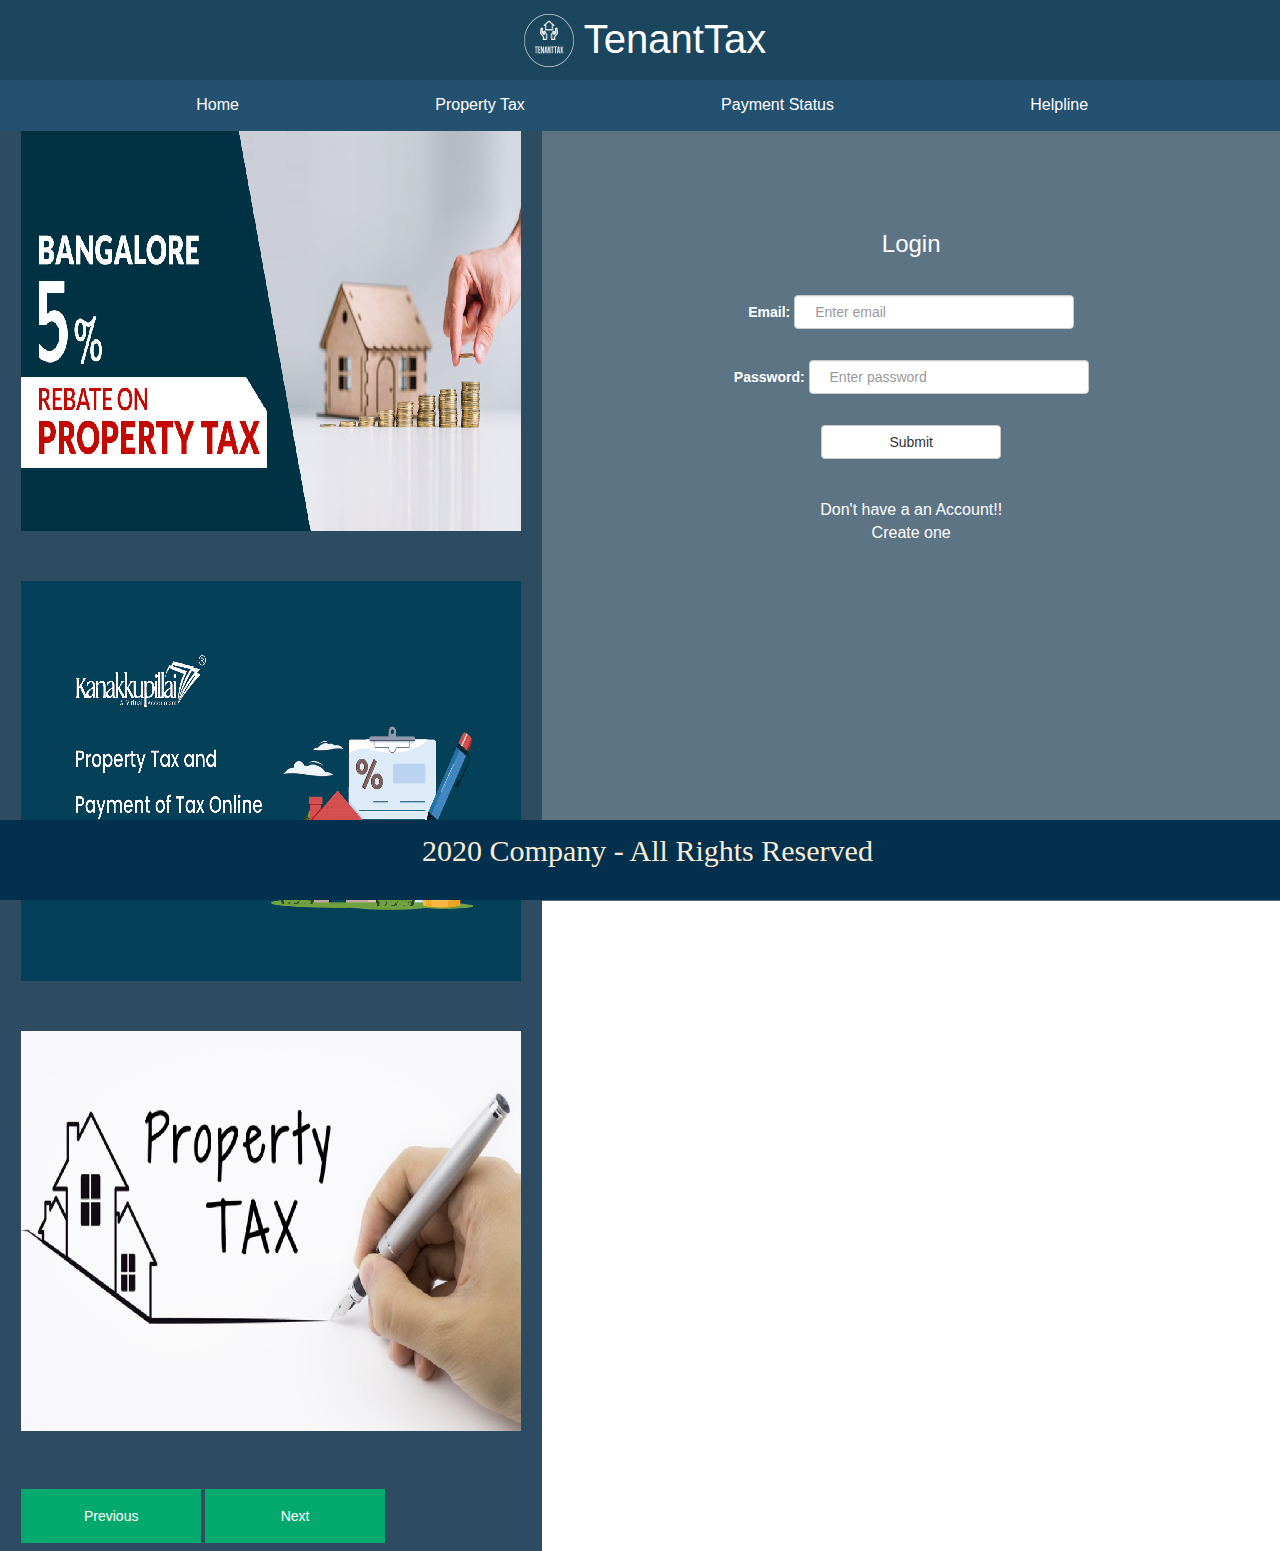
<file: index.html>
<!DOCTYPE html>
<html lang="en">

<head>
    <meta charset="UTF-8">
    <meta http-equiv="X-UA-Compatible" content="IE=edge">
    <meta name="viewport" content="width=device-width, initial-scale=1.0">
    <title>TenantTax</title>
    <link rel="icon" href="Pics/building.png" sizes="96x96" type="image/png">
    <link rel="stylesheet" href="https://cdnjs.cloudflare.com/ajax/libs/font-awesome/6.2.0/css/all.min.css"
    integrity="sha512-xh6O/CkQoPOWDdYTDqeRdPCVd1SpvCA9XXcUnZS2FmJNp1coAFzvtCN9BmamE+4aHK8yyUHUSCcJHgXloTyT2A=="
    crossorigin="anonymous" referrerpolicy="no-referrer" />

<link href="https://cdn.jsdelivr.net/npm/bootstrap@5.2.2/dist/css/bootstrap.min.css" 
rel="stylesheet" integrity="sha384-Zenh87qX5JnK2Jl0vWa8Ck2rdkQ2Bzep5IDxbcnCeuOxjzrPF/et3URy9Bv1WTRi" crossorigin="anonymous">
<link rel="stylesheet" href="https://maxcdn.bootstrapcdn.com/bootstrap/3.4.1/css/bootstrap.min.css">
<script src="https://ajax.googleapis.com/ajax/libs/jquery/3.5.1/jquery.min.js"></script>
<script src="https://maxcdn.bootstrapcdn.com/bootstrap/3.4.1/js/bootstrap.min.js"></script>
<link rel = "stylesheet" href = "./index.css">

</head>

<body>
    <header>
        <div class="parent">
            <div id="logo">
                <img src="./Pics/TenantTax-logos_white.png" height="75px" width="70px">

            </div>
            <div id="heading">
                TenantTax
            </div>
        </div>
    </header>

    <nav class="anchor">

        <a href="index.html"><i class = "fa-solid fa-house-user"></i> &nbsp;Home</a>
        <a href="./SubPages/Property_tax.html"><i class="fa-solid fa-building"></i>&nbsp;Property Tax</a>
        <a href="./SubPages/NoticePayment.html"><i class="fa-solid fa-money-check"></i> &nbsp;Payment Status</a>
        <div class="helpline">
            <a href="./Contact.html" class="helpline"> <i class="fa-solid fa-phone-volume"></i>&nbsp;Helpline</a>
            <!-- <section class="drop">
                <p>
                    <center><u>TenantTax</u></center>
                </p>
                <ul style="padding-bottom: 60px;">
                    <li>
                        +91-9865348765
                    </li>
                    <li>
                        +91-9854186549
                    </li>
                </ul>

            </section> -->

        </div>
    </nav>

    <section>
        <div class="body">
            <div class = "decImg">
                <div id="mainImg">
                    <div id="carouselExampleControls" class="carousel slide" data-bs-ride="carousel">
                        <div class="carousel-inner">
                          <div class="carousel-item active">
                            <img src="./Pics/download.jpeg" class="d-block w-100" alt="...">
                          </div>
                          <div class="carousel-item">
                            <img src="./Pics/Index2.png" class="d-block w-100" alt="...">
                          </div>
                          <div class="carousel-item">
                            <img src="./Pics/Home2.jpg" class="d-block w-100" alt="...">
                          </div>
                        </div>
                        <button class="carousel-control-prev" type="button" data-bs-target="#carouselExampleControls" data-bs-slide="prev">
                          <span class="carousel-control-prev-icon" aria-hidden="true"></span>
                          <span class="visually-hidden">Previous</span>
                        </button>
                        <button class="carousel-control-next" type="button" data-bs-target="#carouselExampleControls" data-bs-slide="next">
                          <span class="carousel-control-next-icon" aria-hidden="true"></span>
                          <span class="visually-hidden">Next</span>
                        </button>
                      </div>


                   
    
                </div>

            </div>

        
            <div id="login" class="div_2">
                <h3>Login </h3><br>
                
                    <form action="#"">
            
                      <div class="form-group">
                        <label for="email">Email:</label>
                        <input type="text" class="form-control" id="email" placeholder="Enter email" name="email" style="width: 20em">
                      </div>
                      <div class="form-group">
                        <label for="pwd">Password:</label>
                        <input type="password" class="form-control" id="psw" placeholder="Enter password" name="pwd" style="width: 20em">
                      </div>
                     
                      <button type="button" onclick="saveData()" id="save_btn" class="btn btn-default">Submit</button>
                    </form><br><br>
                    <a href="./new/registration.html">Don't have a an Account!! <br>
                        Create one </a>
    
                    
                  </div>

                 
                  
                
                
            </div></a>



        </div>
        </div>




    </section>
    <footer>
        <i class="fa-regular fa-copyright" style="margin-top: 10px;"></i> &nbsp; 2020 Company - All Rights Reserved

    </footer>

    <script src="https://cdn.jsdelivr.net/npm/@popperjs/core@2.11.6/dist/umd/popper.min.js" integrity="sha384-oBqDVmMz9ATKxIep9tiCxS/Z9fNfEXiDAYTujMAeBAsjFuCZSmKbSSUnQlmh/jp3" crossorigin="anonymous"></script>
<script src="https://cdn.jsdelivr.net/npm/bootstrap@5.2.2/dist/js/bootstrap.min.js" integrity="sha384-IDwe1+LCz02ROU9k972gdyvl+AESN10+x7tBKgc9I5HFtuNz0wWnPclzo6p9vxnk" crossorigin="anonymous"></script>


</body>


<script>

// let name=localStorage.getItem('name')?localStorage.getItem('name'):''
        // console.log(name);
        // if(name!='')
        // {
        //   alert('Please visit profile');
        //   window.location.href="index.html";
        // }
function saveData()
{
let email,psw;
email=document.getElementById("email").value;

psw=document.getElementById("psw").value;

let user_records=new Array();
user_records=JSON.parse(localStorage.getItem("users"))?JSON.parse(localStorage.getItem("users")):[]
if(user_records.some((v)=>{return v.email==email && v.psw==psw}))
{
  alert("Login Pass");
  let current_user=user_records.filter((v)=>{return v.email==email && v.psw==psw})[0]
 localStorage.setItem('name',current_user.name);
 localStorage.setItem('email',current_user.email);
  window.location.href="home.html"
}
else
{
  alert('Login Fail');
}

}

    </script>

</html>
</file>
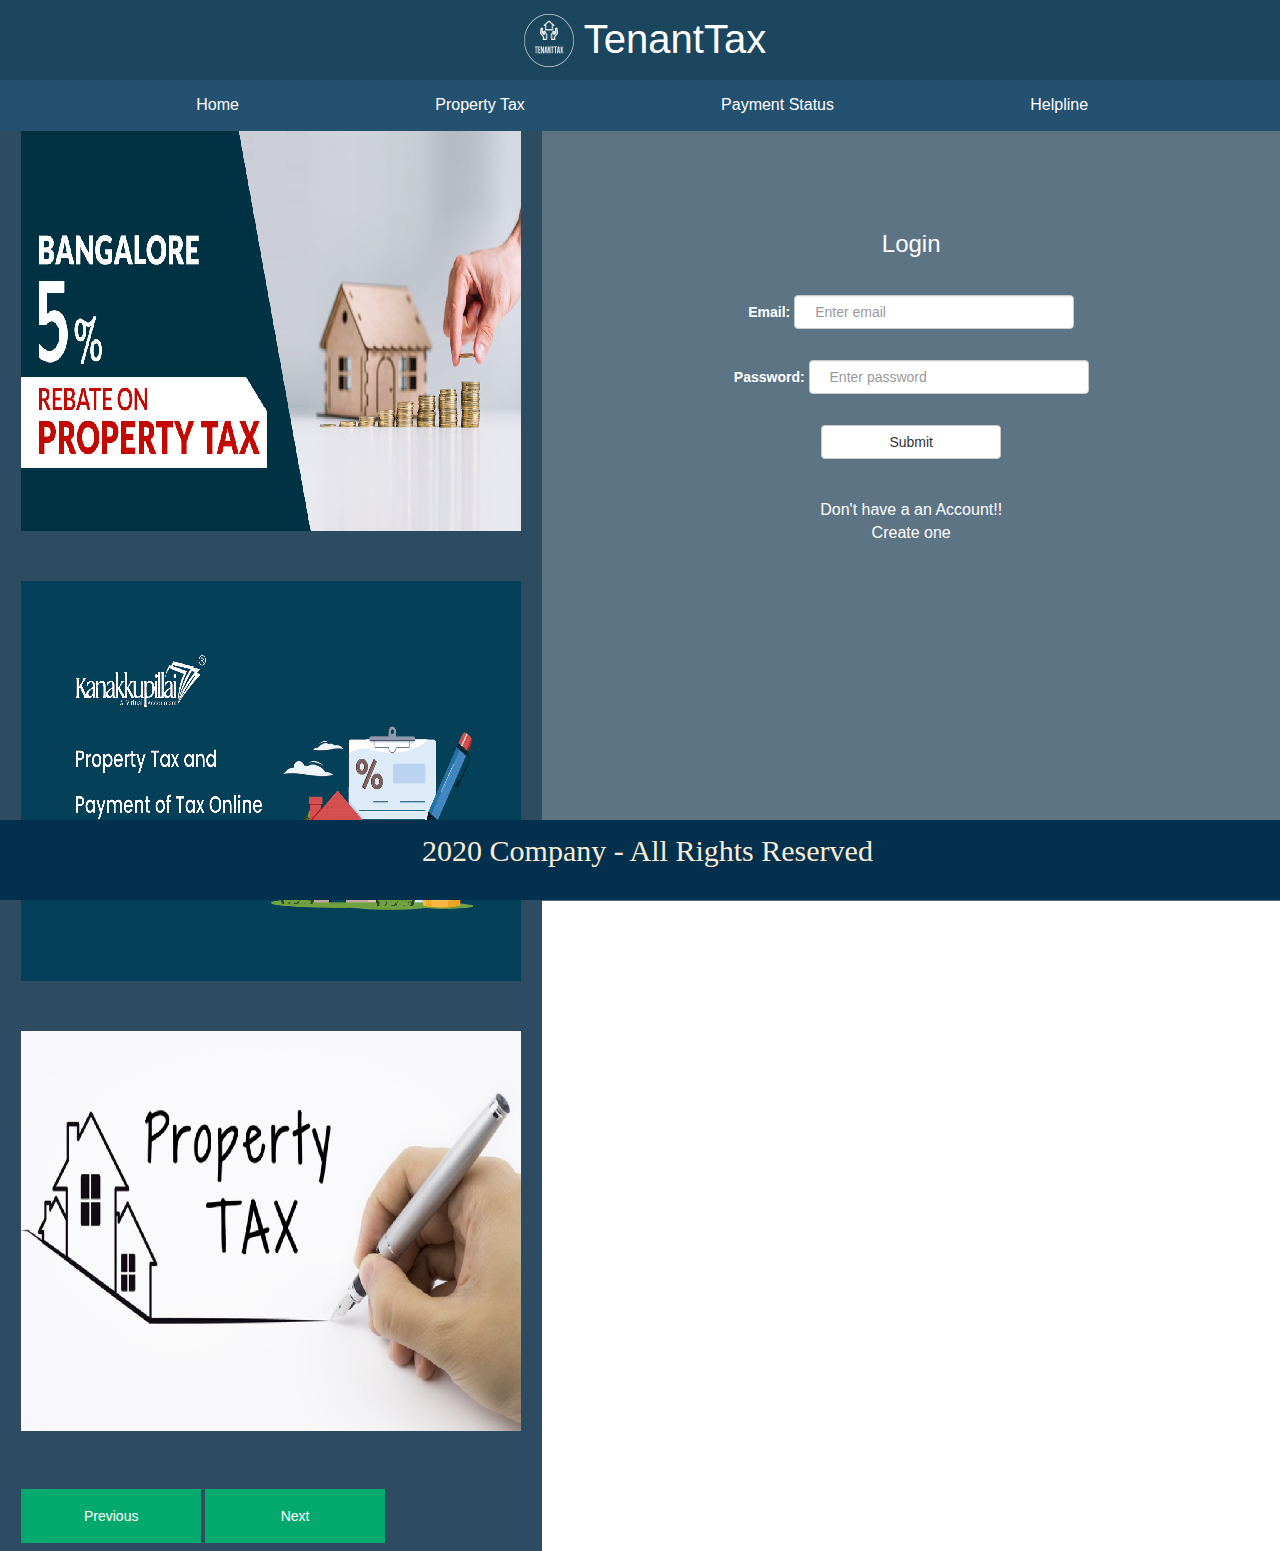
<file: new/index.html>
<!DOCTYPE html>
<html lang="en">

<head>
    <meta charset="UTF-8">
    <meta http-equiv="X-UA-Compatible" content="IE=edge">
    <meta name="viewport" content="width=device-width, initial-scale=1.0">
    <title>TenantTax index</title>
    <link rel="icon" href="Pics/building.png" sizes="96x96" type="image/png">
    <link rel="stylesheet" href="https://cdnjs.cloudflare.com/ajax/libs/font-awesome/6.2.0/css/all.min.css"
        integrity="sha512-xh6O/CkQoPOWDdYTDqeRdPCVd1SpvCA9XXcUnZS2FmJNp1coAFzvtCN9BmamE+4aHK8yyUHUSCcJHgXloTyT2A=="
        crossorigin="anonymous" referrerpolicy="no-referrer" />
  
    <link href="https://cdn.jsdelivr.net/npm/bootstrap@5.2.2/dist/css/bootstrap.min.css" 
    rel="stylesheet" integrity="sha384-Zenh87qX5JnK2Jl0vWa8Ck2rdkQ2Bzep5IDxbcnCeuOxjzrPF/et3URy9Bv1WTRi" crossorigin="anonymous">
    <link rel="stylesheet" href="https://maxcdn.bootstrapcdn.com/bootstrap/3.4.1/css/bootstrap.min.css">
    <script src="https://ajax.googleapis.com/ajax/libs/jquery/3.5.1/jquery.min.js"></script>
    <script src="https://maxcdn.bootstrapcdn.com/bootstrap/3.4.1/js/bootstrap.min.js"></script>
    <link rel = "stylesheet" href = "./index.css">
    


</head>

<body>
    <header>
        <div class="parent">
            <div id="logo">
                <img src="./Pics/TenantTax-logos_white.png" height="75px" width="70px">

            </div>
            <div id="heading">
                TenantTax
            </div>
        </div>
    </header>

    <nav class="anchor">

        <a href="#"><i class = "fa-solid fa-house-user"></i> &nbsp;Home</a>
        <a href="#"><i class="fa-solid fa-building"></i>&nbsp;Property Tax</a>
        <a href="#"><i class="fa-solid fa-money-check"></i> &nbsp;Payment Status</a>
        <div class="helpline">
          <a href="./Contact.html" class="helpline"> <i class="fa-solid fa-phone-volume"></i>&nbsp;Helpline</a>
          <!-- <section class="drop">
              <p>
                  <center><u>TenantTax</u></center>
              </p>
              <ul style="padding-bottom: 60px;">
                  <li>
                      +91-9865348765
                  </li>
                  <li>
                      +91-9854186549
                  </li>
              </ul>

          </section> -->
    </nav>

    <section>
        <div class="body">
            <div class = "decImg">
                <div id="mainImg">
                    <div id="carouselExampleControls" class="carousel slide" data-bs-ride="carousel">
                        <div class="carousel-inner">
                          <div class="carousel-item active">
                            <img src="./Pics/download.jpeg" class="d-block w-100" alt="...">
                          </div>
                          <div class="carousel-item">
                            <img src="./Pics/Index2.png" class="d-block w-100" alt="...">
                          </div>
                          <div class="carousel-item">
                            <img src="./Pics/Home2.jpg" class="d-block w-100" alt="...">
                          </div>
                        </div>
                        <button class="carousel-control-prev" type="button" data-bs-target="#carouselExampleControls" data-bs-slide="prev">
                          <span class="carousel-control-prev-icon" aria-hidden="true"></span>
                          <span class="visually-hidden">Previous</span>
                        </button>
                        <button class="carousel-control-next" type="button" data-bs-target="#carouselExampleControls" data-bs-slide="next">
                          <span class="carousel-control-next-icon" aria-hidden="true"></span>
                          <span class="visually-hidden">Next</span>
                        </button>
                      </div>


                   
    
                </div>

            </div>

        
            <div id="login" class="div_2">
                <h3>Login </h3><br>
                
                    <form action="#"">
            
                      <div class="form-group">
                        <label for="email">Email:</label>
                        <input type="text" class="form-control" id="email" placeholder="Enter email" name="email" style="width: 20em">
                      </div>
                      <div class="form-group">
                        <label for="pwd">Password:</label>
                        <input type="password" class="form-control" id="psw" placeholder="Enter password" name="pwd" style="width: 20em">
                      </div>
                     
                      <button type="button" onclick="saveData()" id="save_btn" class="btn btn-default">Submit</button>
                    </form><br><br>
                    <a href="./registration.html">Don't have a an Account!! <br>
                        Create one </a>
    
                    
                  </div>

                 
                  
                
                
            </div></a>



        </div>
        </div>




    </section>
    <footer>
        <i class="fa-regular fa-copyright" style="margin-top: 10px;"></i> &nbsp; 2020 Company - All Rights Reserved

    </footer>

    <script src="https://cdn.jsdelivr.net/npm/@popperjs/core@2.11.6/dist/umd/popper.min.js" integrity="sha384-oBqDVmMz9ATKxIep9tiCxS/Z9fNfEXiDAYTujMAeBAsjFuCZSmKbSSUnQlmh/jp3" crossorigin="anonymous"></script>
<script src="https://cdn.jsdelivr.net/npm/bootstrap@5.2.2/dist/js/bootstrap.min.js" integrity="sha384-IDwe1+LCz02ROU9k972gdyvl+AESN10+x7tBKgc9I5HFtuNz0wWnPclzo6p9vxnk" crossorigin="anonymous"></script>


</body>


<script>

let name=localStorage.getItem('name')?localStorage.getItem('name'):''
        console.log(name);
        if(name!='')
        {
          alert('Please visit profile');
          window.location.href="home.html";
        }
function saveData()
{
let email,psw;
email=document.getElementById("email").value;

psw=document.getElementById("psw").value;

let user_records=new Array();
user_records=JSON.parse(localStorage.getItem("users"))?JSON.parse(localStorage.getItem("users")):[]
if(user_records.some((v)=>{return v.email==email && v.psw==psw}))
{
  alert("Login Pass");
  let current_user=user_records.filter((v)=>{return v.email==email && v.psw==psw})[0]
 localStorage.setItem('name',current_user.name);
 localStorage.setItem('email',current_user.email);
  window.location.href="home.html"
}
else
{
  alert('Login Fail');
}

}

    </script>

</html>
</file>
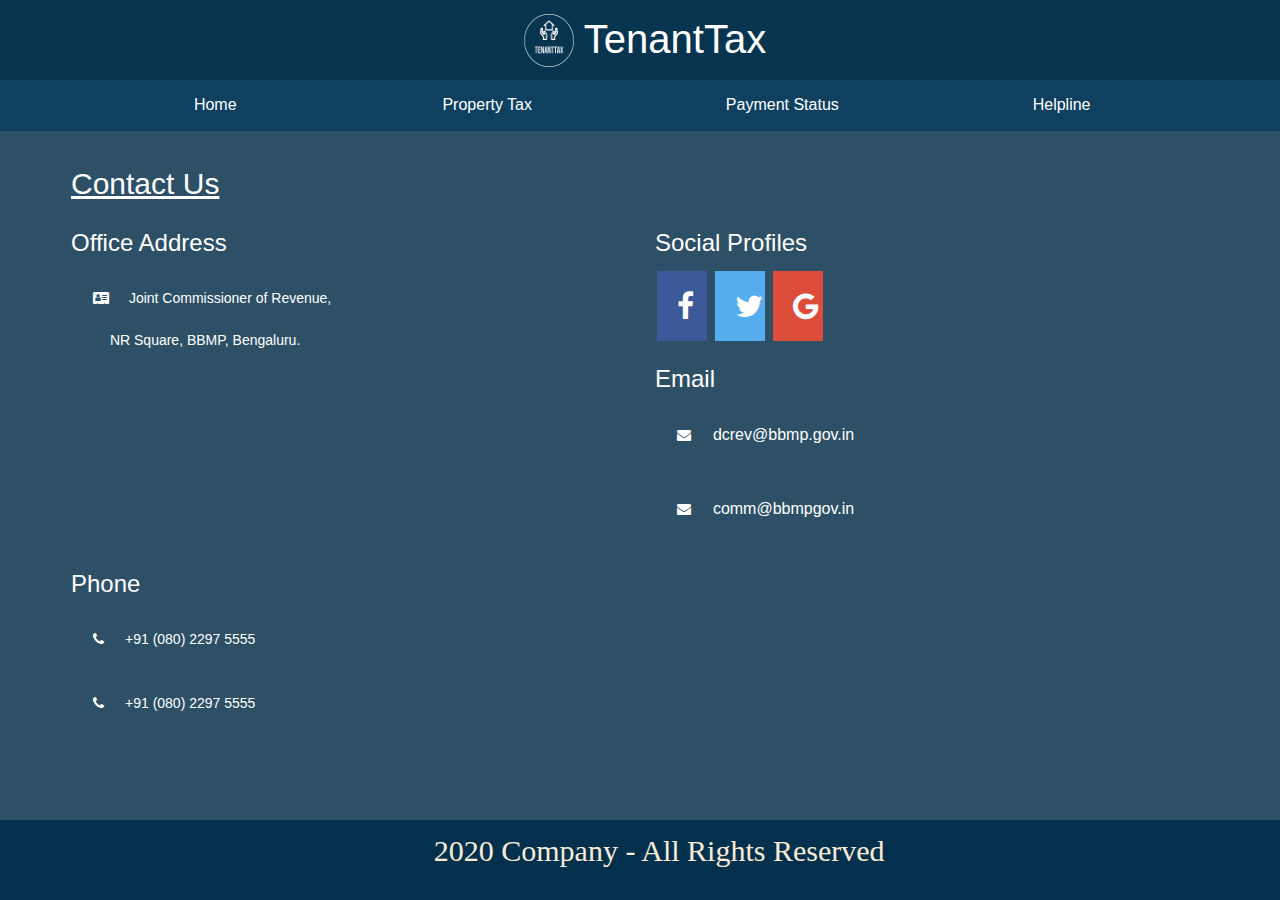
<file: Contact.html>
<!DOCTYPE html>
<html lang="en">

<head>
    <meta charset="UTF-8">
    <meta http-equiv="X-UA-Compatible" content="IE=edge">
    <meta name="viewport" content="width=device-width, initial-scale=1.0">
    <title>TenantTax</title>
    <link rel="icon" href="Pics/building.png" sizes="96x96" type="image/png">
    <link rel="stylesheet" href="https://cdnjs.cloudflare.com/ajax/libs/font-awesome/6.2.0/css/all.min.css"
    integrity="sha512-xh6O/CkQoPOWDdYTDqeRdPCVd1SpvCA9XXcUnZS2FmJNp1coAFzvtCN9BmamE+4aHK8yyUHUSCcJHgXloTyT2A=="
    crossorigin="anonymous" referrerpolicy="no-referrer" />

<link href="https://cdn.jsdelivr.net/npm/bootstrap@5.2.2/dist/css/bootstrap.min.css" 
rel="stylesheet" integrity="sha384-Zenh87qX5JnK2Jl0vWa8Ck2rdkQ2Bzep5IDxbcnCeuOxjzrPF/et3URy9Bv1WTRi" crossorigin="anonymous">
<link rel="stylesheet" href="https://maxcdn.bootstrapcdn.com/bootstrap/3.4.1/css/bootstrap.min.css">
<script src="https://ajax.googleapis.com/ajax/libs/jquery/3.5.1/jquery.min.js"></script>
<script src="https://maxcdn.bootstrapcdn.com/bootstrap/3.4.1/js/bootstrap.min.js"></script>
<link rel = "stylesheet" href = "./index.css">
<link rel="stylesheet" href="https://cdnjs.cloudflare.com/ajax/libs/font-awesome/4.7.0/css/font-awesome.min.css">

<style>
    .fa {
      padding: 20px;
      font-size: 30px;
      width: 50px;
      text-align: center;
      text-decoration: none;
      margin: 5px 2px;
    }
    
    .fa:hover {
        opacity: 0.7;
    }
    
    .fa-facebook {
      background: #3B5998;
      color: white;
    }
    
    .fa-twitter {
      background: #55ACEE;
      color: white;
    }
    
    .fa-google {
      background: #dd4b39;
      color: white;
    }
    
    </style>

    <style>
        .footer-dark {
  padding:50px 0;
  color:#f0f9ff;
  background-color:#282d32;
}

.footer-dark h3 {
  margin-top:0;
  margin-bottom:12px;
  font-weight:bold;
  font-size:16px;
}

.footer-dark ul {
  padding:0;
  list-style:none;
  line-height:1.6;
  font-size:14px;
  margin-bottom:0;
}

.footer-dark ul a {
  color:inherit;
  text-decoration:none;
  opacity:0.6;
}

.footer-dark ul a:hover {
  opacity:0.8;
}

@media (max-width:767px) {
  .footer-dark .item:not(.social) {
    text-align:center;
    padding-bottom:20px;
  }
}

.footer-dark .item.text {
  margin-bottom:36px;
}

@media (max-width:767px) {
  .footer-dark .item.text {
    margin-bottom:0;
  }
}

.footer-dark .item.text p {
  opacity:0.6;
  margin-bottom:0;
}

.footer-dark .item.social {
  text-align:center;
}

@media (max-width:991px) {
  .footer-dark .item.social {
    text-align:center;
    margin-top:20px;
  }
}

.footer-dark .item.social > a {
  font-size:20px;
  width:36px;
  height:36px;
  line-height:36px;
  display:inline-block;
  text-align:center;
  border-radius:50%;
  box-shadow:0 0 0 1px rgba(255,255,255,0.4);
  margin:0 8px;
  color:#fff;
  opacity:0.75;
}

.footer-dark .item.social > a:hover {
  opacity:0.9;
}

.footer-dark .copyright {
  text-align:center;
  padding-top:24px;
  opacity:0.3;
  font-size:13px;
  margin-bottom:0;
}

https://epicbootstrap.com/snippets/footer-dark
    </style>

</head>

<body style="background-color:rgb(45, 80, 103);">
    <header>
        <div class="parent">
            <div id="logo">
                <img src="./Pics/TenantTax-logos_white.png" height="75px" width="70px">

            </div>
            <div id="heading">
                TenantTax
            </div>
        </div>
    </header>

    <nav class="anchor">

        <a href="index.html"><i class = "fa-solid fa-house-user"></i> &nbsp;Home</a>
        <a href="./SubPages/Property_tax.html"><i class="fa-solid fa-building"></i>&nbsp;Property Tax</a>
        <a href="./SubPages/NoticePayment.html"><i class="fa-solid fa-money-check"></i> &nbsp;Payment Status</a>
        <div class="helpline">
            <a href="./Contact.html" class="helpline"> <i class="fa-solid fa-phone-volume"></i>&nbsp;Helpline</a>
           

        </div>
    </nav>
    
  <section id="contacts" class="contact" style="color: white;">
    <div class="container">

      <div class="section-title">
        <h2><u> Contact Us</u></h2>
      </div>

      <div class="row mt-2">

        <div class="col-md-6 d-flex align-items-stretch">
          <div class="info-box">
            <h3>Office Address</h3>
            <i class="fa fa-address-card" style="font-size:14px" ></i>
             Joint Commissioner of Revenue, <br>
             &nbsp;&nbsp;&nbsp;&nbsp;&nbsp;&nbsp;&nbsp;&nbsp;&nbsp;
             NR Square, BBMP, Bengaluru.
          </div>
        </div>

        <div class="col-md-6 mt-4 mt-md-0 d-flex align-items-stretch">
          <div class="info-box">
            <i class="bx bx-share-alt"></i>
            <h3>Social Profiles</h3>
            <div class="social-links">
                <a href="https://m.facebook.com/profile.php?id=258907231309347&_rdr" target="_blank" class="fa fa-facebook"></a>
                <a href="https://twitter.com/karnatakactd?lang=en" target = "_blank" class="fa fa-twitter"></a>
                <a href="mailto:webmaster@example.com"" target="_blank"  class="fa fa-google"></a>
            </div>
          </div>
        </div>

        <div class="col-md-6 mt-4 d-flex align-items-stretch">
          <div class="info-box">
            <i class="bx bx-envelope"></i>
            <h3>Email</h3>
            <p><i class="fa fa-envelope" style="font-size:14px"></i> <a href="mailto:dcrev@bbmp.gov.in ">dcrev@bbmp.gov.in</a></p>
            <p><i class="fa fa-envelope" style="font-size:14px"></i> <a href="mailto:comm@bbmpgov.in">comm@bbmpgov.in </a></p>
          </div>
        </div>
        <div class="col-md-6 mt-4 d-flex align-items-stretch">
          <div class="info-box">
            <i class="bx bx-phone-call" style="font-size:14px"></i>
            <h3>Phone</h3>
            <p> <i class="fa fa-phone" style="font-size:14px" ></i>+91  (080) 2297 5555 <br>
                <i class="fa fa-phone" style="font-size:14px" ></i>+91  (080) 2297 5555</p>
          </div>
        </div>
      </div>
    </div>
  </section>

  <footer>
        <i class="fa-regular fa-copyright" style="margin-top: 10px;"></i> &nbsp; 2020 Company - All Rights Reserved

    </footer>
    </body>

</html>
</file>
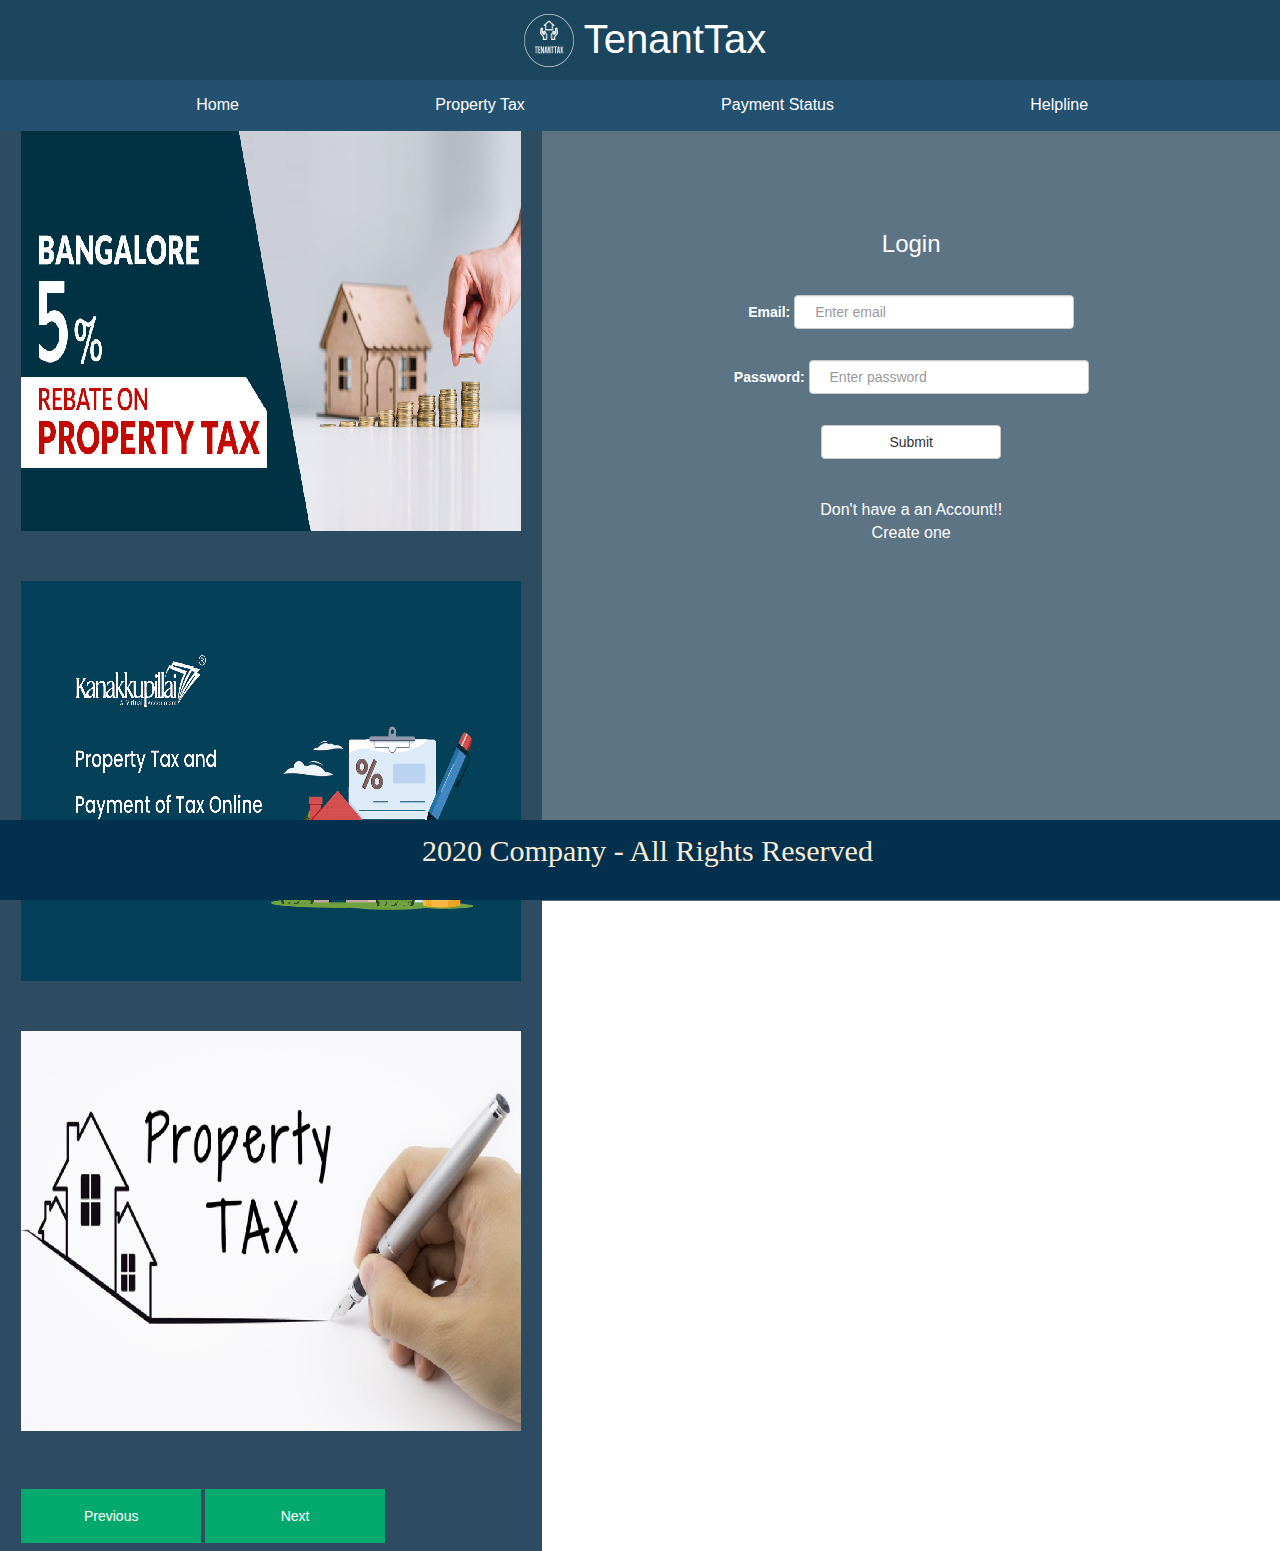
<file: new/home.html>
<!DOCTYPE html>
<html lang="en">

<head>
    <meta charset="UTF-8">
    <meta http-equiv="X-UA-Compatible" content="IE=edge">
    <meta name="viewport" content="width=device-width, initial-scale=1.0">
    <title>TenantTax Home</title>
    <link rel="icon" href="Pics/building.png" sizes="96x96" type="image/png">
    <link rel="stylesheet" href="https://cdnjs.cloudflare.com/ajax/libs/font-awesome/6.2.0/css/all.min.css"
        integrity="sha512-xh6O/CkQoPOWDdYTDqeRdPCVd1SpvCA9XXcUnZS2FmJNp1coAFzvtCN9BmamE+4aHK8yyUHUSCcJHgXloTyT2A=="
        crossorigin="anonymous" referrerpolicy="no-referrer" />
  
    <link href="https://cdn.jsdelivr.net/npm/bootstrap@5.2.2/dist/css/bootstrap.min.css" rel="stylesheet" integrity="sha384-Zenh87qX5JnK2Jl0vWa8Ck2rdkQ2Bzep5IDxbcnCeuOxjzrPF/et3URy9Bv1WTRi" crossorigin="anonymous">
    <script src="https://ajax.googleapis.com/ajax/libs/jquery/3.5.1/jquery.min.js"></script>
    <script src="https://maxcdn.bootstrapcdn.com/bootstrap/3.4.1/js/bootstrap.min.js"></script>
    <link rel = "stylesheet" href = "./home.css">

</head>

<body>
    <header>
        <div class="parent">
            <div id="logo">
                <img src="./Pics/TenantTax-logos_white.png" height="75px" width="70px">

            </div>
            <div id="heading">
                TenantTax
            </div>
        </div>
    </header>

    <nav class="anchor">

        <a href="../index.html"><i class = "fa-solid fa-house-user"></i> &nbsp;Home</a>
        <a href="../SubPages/Property_tax.html"><i class="fa-solid fa-building"></i>&nbsp;Property Tax</a>
        <a href="../SubPages/NoticePayment.html"><i class="fa-solid fa-money-check"></i> &nbsp;Payment Status</a>
        <div class="helpline">
            <a href="" class="helpline"> <i class="fa-solid fa-phone-volume"></i>&nbsp;Helpline</a>
            <section class="drop">
                <p>
                    <center><u>TenantTax</u></center>
                </p>
                <ul style="padding-bottom: 60px;">
                    <li>
                        +91-9865348765
                    </li>
                    <li>
                        +91-9854186549
                    </li>
                </ul>

            </section>

        </div>






    </nav>

    <section>
        <div class="body">
            <div class = "decImg">
                <div id="mainImg">
                    <div id="carouselExampleControls" class="carousel slide" data-bs-ride="carousel">
                        <div class="carousel-inner">
                          <div class="carousel-item active">
                            <img src="./Pics/download.jpeg" class="d-block w-100" alt="...">
                          </div>
                          <div class="carousel-item">
                            <img src="./Pics/Index2.png" class="d-block w-100" alt="...">
                          </div>
                          <div class="carousel-item">
                            <img src="./Pics/Home2.jpg" class="d-block w-100" alt="...">
                          </div>
                        </div>
                        <button class="carousel-control-prev" type="button" data-bs-target="#carouselExampleControls" data-bs-slide="prev">
                          <span class="carousel-control-prev-icon" aria-hidden="true"></span>
                          <span class="visually-hidden">Previous</span>
                        </button>
                        <button class="carousel-control-next" type="button" data-bs-target="#carouselExampleControls" data-bs-slide="next">
                          <span class="carousel-control-next-icon" aria-hidden="true"></span>
                          <span class="visually-hidden">Next</span>
                        </button>
                      </div>


                   
    
                </div>

            </div>

        
            <div id="Profile" class="div_2">
                <div class="container">
                    <h2>Profile</h2> 
                    <button onclick="Logout();" style="float: right;">Logout</button>
                    <hr>
                    <h3>Welcome</h3><br><br>
                    <h4>Name: <script>document.write(localStorage.getItem('name'));</script></h4>
                  </div>

                

                    </div>

                </form>
                <br>

                
            </div></a>



        </div>
        </div>




    </section>
    <footer>
        <i class="fa-regular fa-copyright" style="margin-top: 10px;"></i> &nbsp; 2020 Company - All Rights Reserved

    </footer>

    <script src="https://cdn.jsdelivr.net/npm/@popperjs/core@2.11.6/dist/umd/popper.min.js" integrity="sha384-oBqDVmMz9ATKxIep9tiCxS/Z9fNfEXiDAYTujMAeBAsjFuCZSmKbSSUnQlmh/jp3" crossorigin="anonymous"></script>
<script src="https://cdn.jsdelivr.net/npm/bootstrap@5.2.2/dist/js/bootstrap.min.js" integrity="sha384-IDwe1+LCz02ROU9k972gdyvl+AESN10+x7tBKgc9I5HFtuNz0wWnPclzo6p9vxnk" crossorigin="anonymous"></script>


</body>

<script>
    let name=localStorage.getItem('name')?localStorage.getItem('name'):''
        console.log(name);
        if(name=='')
        {
          alert('U need to login first');
          window.location.href="index.html";
        }
        function Logout()
        {
          localStorage.removeItem('name');
          localStorage.removeItem('email');
          window.location.href="index.html";
        }
</script>
</html>
</file>
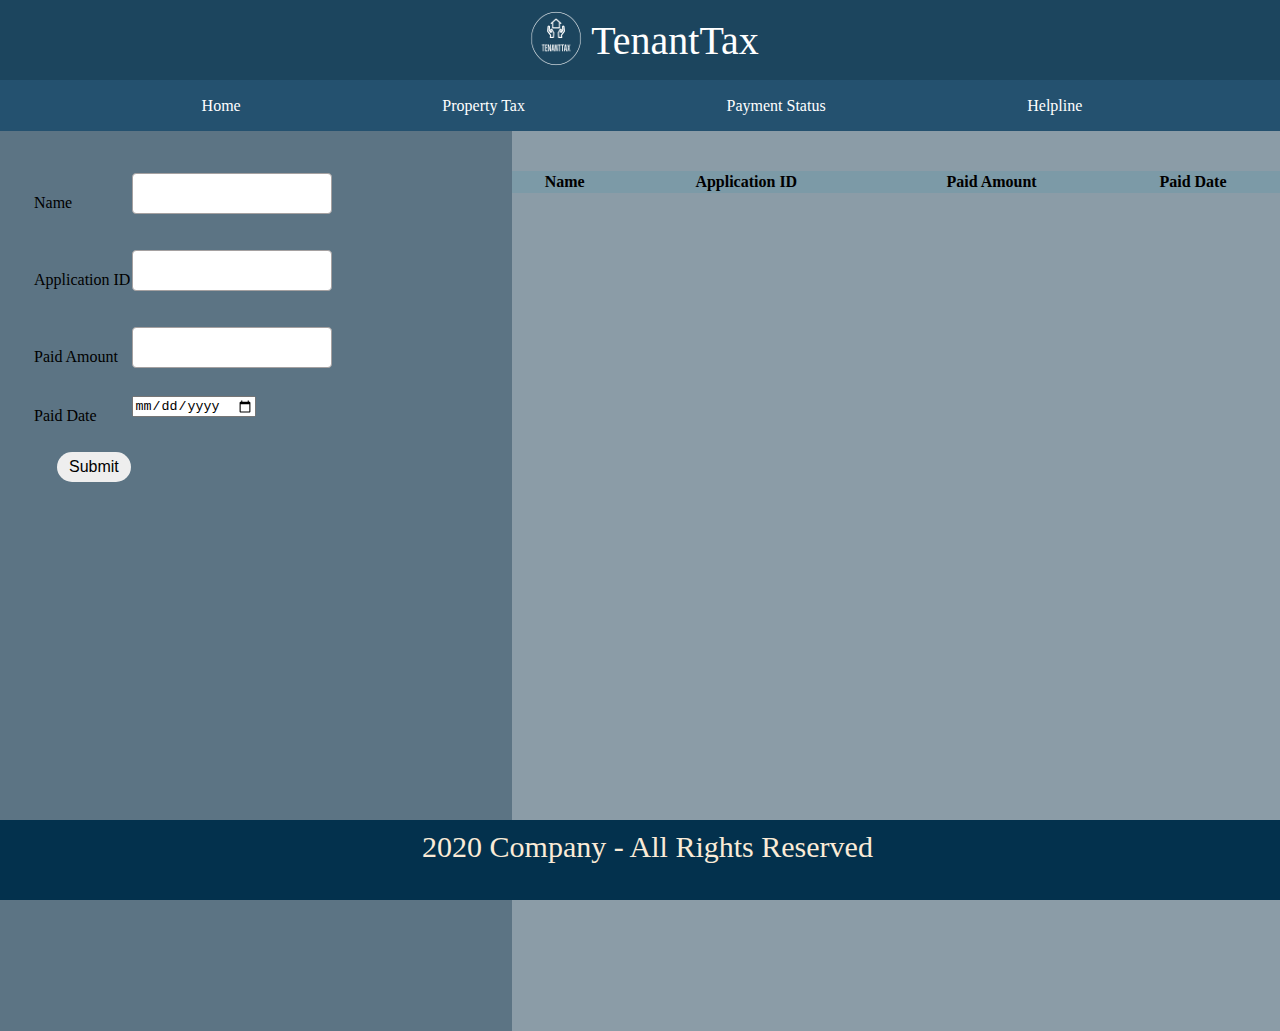
<file: new/Property_tax.html>
<!DOCTYPE html>
<html lang="en">
<head>
    <meta charset="UTF-8">
    <meta http-equiv="X-UA-Compatible" content="IE=edge">
    <meta name="viewport" content="width=device-width, initial-scale=1.0">

    <title>TenantTax Property_tax</title>
        <link rel="icon" href="Pics/building.png" sizes="96x96" type="image/png">
      
        <link rel="stylesheet" href="https://cdnjs.cloudflare.com/ajax/libs/font-awesome/6.2.0/css/all.min.css"
        integrity="sha512-xh6O/CkQoPOWDdYTDqeRdPCVd1SpvCA9XXcUnZS2FmJNp1coAFzvtCN9BmamE+4aHK8yyUHUSCcJHgXloTyT2A=="
        crossorigin="anonymous" referrerpolicy="no-referrer" />
        <link rel = "stylesheet" href="Property_tax.css">

   
       
</head>
    <body>
        <header>
            <div class="parent">
                <div id="logo">
                    <img src="../Pics/TenantTax-logos_white.png" height="75px" width="70px">
    
                </div>
                <div id="heading">
                    TenantTax
                </div>
            </div>
        </header>
    
        <nav class="anchor">
    
            <a href="index.html"> <i class="fa-solid fa-house-user"></i> &nbsp;Home</a>
            <a href="../SubPages/Property_tax.html"><i class="fa-solid fa-building"></i>&nbsp;Property Tax</a>
            <a href="../SubPages/NoticePayment.html"><i class="fa-solid fa-money-check"></i> &nbsp;Payment Status</a>
            <div class="helpline">
                <a href="" class="helpline"> <i class="fa-solid fa-phone-volume"></i>&nbsp;Helpline</a>
                <section class="drop">
                    <p>
                        <center><u>TenantTax</u></center>
                    </p>
                    <ul style="padding-bottom: 60px;">
                        <li>
                            +91-9865348765
                        </li>
                        <li>
                            +91-9854186549
                        </li>
                    </ul>
    
                </section>
    
            </div>
    
      
        </nav>

        <div class = "body">

            <div class = "form1">
                <table >
                    <form autocomplete="off" onsubmit="onFormSubmit()">
                    
            
                    <tr>
                        <td>
                            <label for="name">Name</label>
                        </td>
                        <td>
                            <input type="text" id="name" name="name"> <br><br>
                        </td>
                    </tr>
                    <tr>
                        <td>
                            <label for="appno"> Application ID</label>
                        </td>
                        <td>
                            <input type="text" id="appno" name="appno"><br><br>
        
                        </td>
                    </tr>
                    <tr>
        
                        <td> <label for="paidamount">Paid Amount</label> </td>
                        <td>  <input type="text" id="paidamount" name="paidamount" ><br><br></td>
                    </tr>
                    <tr>
                        <td>
                            <label for="paiddate">Paid Date</label>
                        </td>
                        <td>
                            <input type="date" id="paiddate" name="paiddate"><br><br>
                        </td>
                    </tr>
                    <tr>
                        <td colspan="2">
                            <div class="form-action--button">
                                <input type="submit" style="margin-left : 23px; ;"></input>
                            </div>
                                        
                   
                        </td>
        
                    </tr>  
                    
        
                </fieldset>    
                </form>
        
             </table>
            </div>

            <div class = "result">
                <table class="list" id="storeList">
                    <thead>
                        <tr>
                            <th>Name</th>
                            <th>Application ID</th>
                            <th>Paid Amount</th>
                            <th>Paid Date</th>
                        </tr>
                    </thead>
                    <tbody>

                    </tbody>
                </table>



            </div>

            <div class = "update">

            </div>



        </div>

          
    
        

    <footer>
        <i class="fa-regular fa-copyright" style="margin-top: 10px;"></i> &nbsp; 2020 Company - All Rights Reserved

    </footer>

    <script type="text/javascript" src="Property_tax.js"></script>
</body>
</html>
</file>
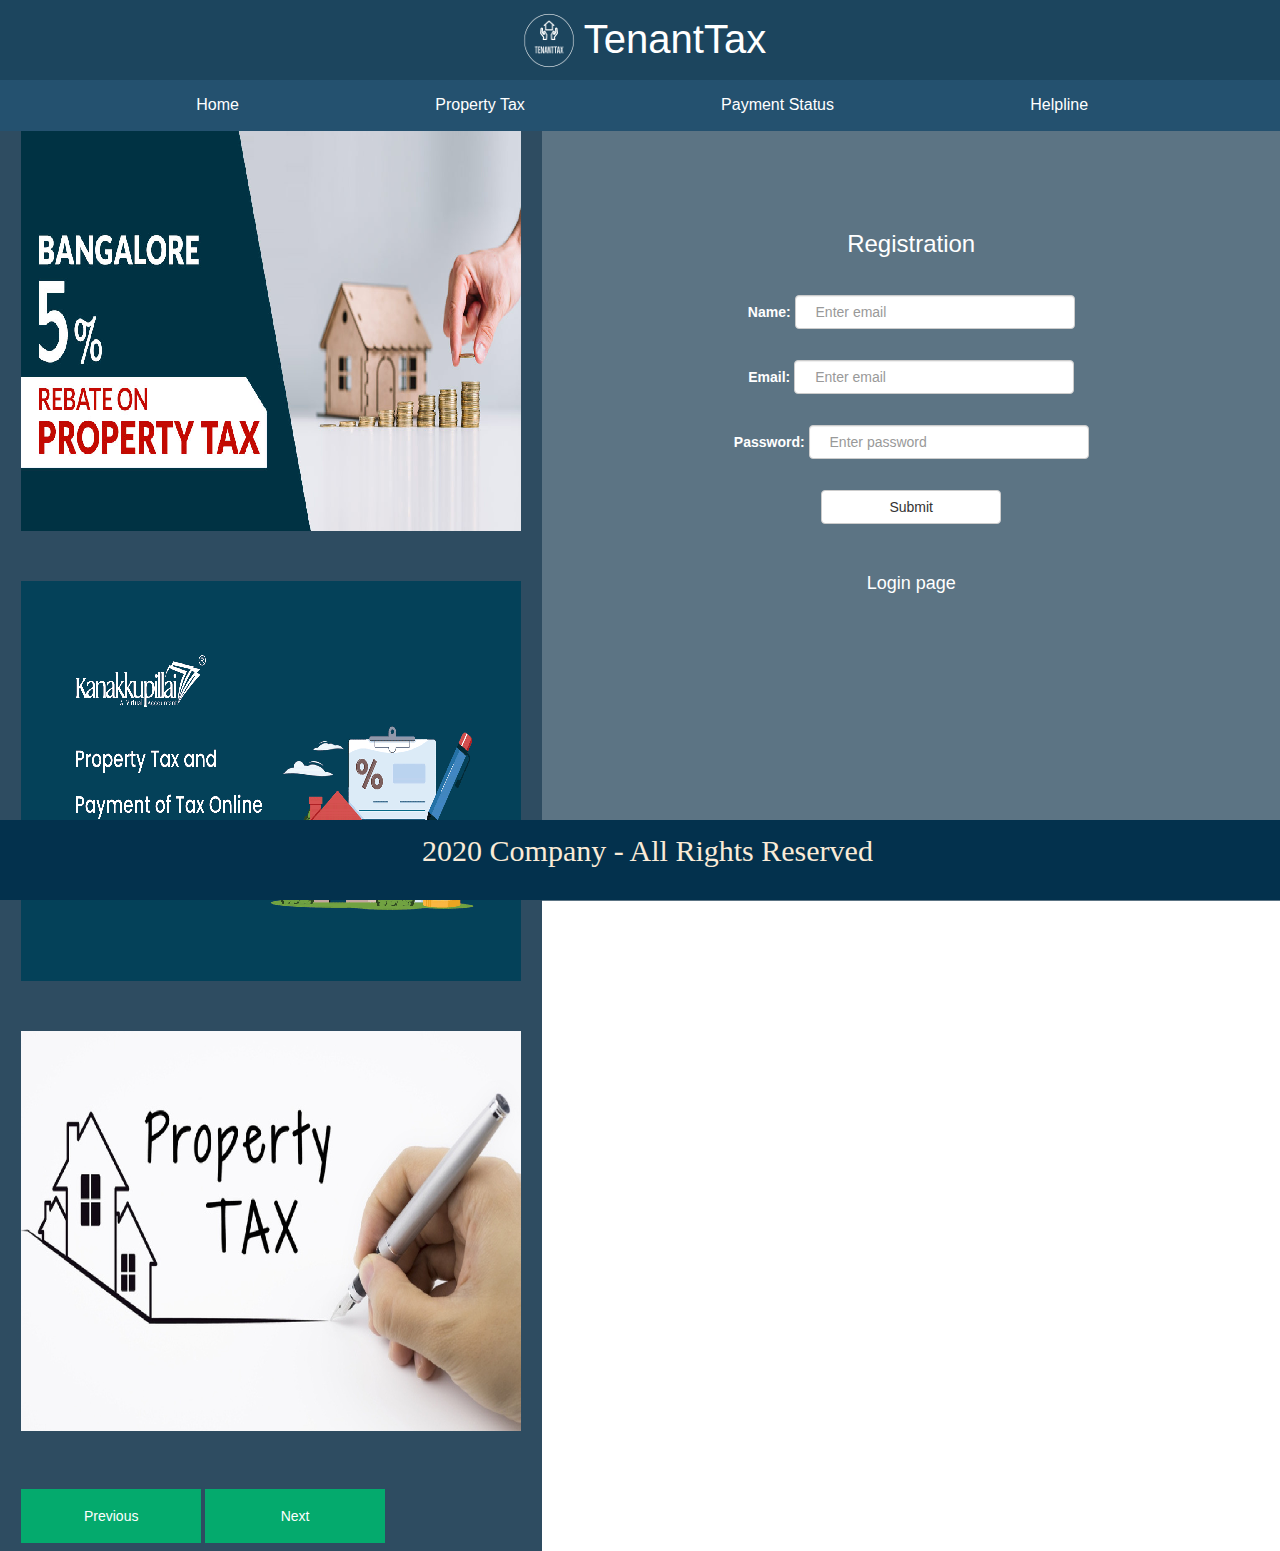
<file: new/registration.html>
<!DOCTYPE html>
<html lang="en">

<head>
    <meta charset="UTF-8">
    <meta http-equiv="X-UA-Compatible" content="IE=edge">
    <meta name="viewport" content="width=device-width, initial-scale=1.0">
    <title>TenantTax Registration</title>
    <link rel="icon" href="Pics/building.png" sizes="96x96" type="image/png">
    <link rel="stylesheet" href="https://cdnjs.cloudflare.com/ajax/libs/font-awesome/6.2.0/css/all.min.css"
        integrity="sha512-xh6O/CkQoPOWDdYTDqeRdPCVd1SpvCA9XXcUnZS2FmJNp1coAFzvtCN9BmamE+4aHK8yyUHUSCcJHgXloTyT2A=="
        crossorigin="anonymous" referrerpolicy="no-referrer" />
  
    <link href="https://cdn.jsdelivr.net/npm/bootstrap@5.2.2/dist/css/bootstrap.min.css" 
    rel="stylesheet" integrity="sha384-Zenh87qX5JnK2Jl0vWa8Ck2rdkQ2Bzep5IDxbcnCeuOxjzrPF/et3URy9Bv1WTRi" crossorigin="anonymous">
    <link rel="stylesheet" href="https://maxcdn.bootstrapcdn.com/bootstrap/3.4.1/css/bootstrap.min.css">
    <script src="https://ajax.googleapis.com/ajax/libs/jquery/3.5.1/jquery.min.js"></script>
    <script src="https://maxcdn.bootstrapcdn.com/bootstrap/3.4.1/js/bootstrap.min.js"></script>
    <link rel = "stylesheet" href = "index.css">

</head>

<body>
    <header>
        <div class="parent">
            <div id="logo">
                <img src="./Pics/TenantTax-logos_white.png" height="75px" width="70px">

            </div>
            <div id="heading">
                TenantTax
            </div>
        </div>
    </header>

    <nav class="anchor">

        <a href="../index.html"><i class = "fa-solid fa-house-user"></i> &nbsp;Home</a>
        <a href="./Property_tax.html"><i class="fa-solid fa-building"></i>&nbsp;Property Tax</a>
        <a href="../SubPages/NoticePayment.html"><i class="fa-solid fa-money-check"></i> &nbsp;Payment Status</a>
        <div class="helpline">
          <a href="./Contact.html" class="helpline"> <i class="fa-solid fa-phone-volume"></i>&nbsp;Helpline</a>
          <!-- <section class="drop">
              <p>
                  <center><u>TenantTax</u></center>
              </p>
              <ul style="padding-bottom: 60px;">
                  <li>
                      +91-9865348765
                  </li>
                  <li>
                      +91-9854186549
                  </li>
              </ul>

          </section> -->






    </nav>

    <section>
        <div class="body">
            <div class = "decImg">
                <div id="mainImg">
                    <div id="carouselExampleControls" class="carousel slide" data-bs-ride="carousel">
                        <div class="carousel-inner">
                          <div class="carousel-item active">
                            <img src="./Pics/download.jpeg" class="d-block w-100" alt="...">
                          </div>
                          <div class="carousel-item">
                            <img src="./Pics/Index2.png" class="d-block w-100" alt="...">
                          </div>
                          <div class="carousel-item">
                            <img src="./Pics/Home2.jpg" class="d-block w-100" alt="...">
                          </div>
                        </div>
                        <button class="carousel-control-prev" type="button" data-bs-target="#carouselExampleControls" data-bs-slide="prev">
                          <span class="carousel-control-prev-icon" aria-hidden="true"></span>
                          <span class="visually-hidden">Previous</span>
                        </button>
                        <button class="carousel-control-next" type="button" data-bs-target="#carouselExampleControls" data-bs-slide="next">
                          <span class="carousel-control-next-icon" aria-hidden="true"></span>
                          <span class="visually-hidden">Next</span>
                        </button>
                      </div>


                   
    
                </div>

            </div>

        
            <div id="registration" class="div_2">
                <h3>Registration </h3><br>
                
                    <form action="#">
                        <div class="form-group">
                            <label for="name">Name:</label>
                            <input type="text" class="form-control" id="name" placeholder="Enter email" name="email" style="width: 20em">
                          </div>
            
                      <div class="form-group">
                        <label for="email">Email:</label>
                        <input type="text" class="form-control" id="email" placeholder="Enter email" name="email" style="width: 20em">
                      </div>
                      <div class="form-group">
                        <label for="pwd">Password:</label>
                        <input type="password" class="form-control" id="psw" placeholder="Enter password" name="pwd" style="width: 20em">
                      </div>
                     
                      <button type="button" onclick="saveData()" id="save_btn" class="btn btn-default">Submit</button>
                    </form><br><br>
                    <a href="./index.html"> <h4>Login page</h4> </a><br>
                  </div>

                
                
            </div></a>



        </div>
        </div>




    </section>
    <footer>
        <i class="fa-regular fa-copyright" style="margin-top: 10px;"></i> &nbsp; 2020 Company - All Rights Reserved

    </footer>

    <script src="https://cdn.jsdelivr.net/npm/@popperjs/core@2.11.6/dist/umd/popper.min.js" integrity="sha384-oBqDVmMz9ATKxIep9tiCxS/Z9fNfEXiDAYTujMAeBAsjFuCZSmKbSSUnQlmh/jp3" crossorigin="anonymous"></script>
<script src="https://cdn.jsdelivr.net/npm/bootstrap@5.2.2/dist/js/bootstrap.min.js" integrity="sha384-IDwe1+LCz02ROU9k972gdyvl+AESN10+x7tBKgc9I5HFtuNz0wWnPclzo6p9vxnk" crossorigin="anonymous"></script>


</body>

<script>
    function saveData()
    {
    let name,email,psw;
    name=document.getElementById("name").value;
    email=document.getElementById("email").value;
    psw=document.getElementById("psw").value;
    
    let user_records=new Array();
    user_records=JSON.parse(localStorage.getItem("users"))?JSON.parse(localStorage.getItem("users")):[]
    if(user_records.some((v)=>{return v.email==email}))
    {
      alert("duplicate data");
    }
    else
    {
      user_records.push({
      "name":name,
      "email":email,
      "psw":psw
    })
    localStorage.setItem("users",JSON.stringify(user_records));
    alert("Registered.Go back to login page")
    }
    
    }
              </script>

</html>
</file>
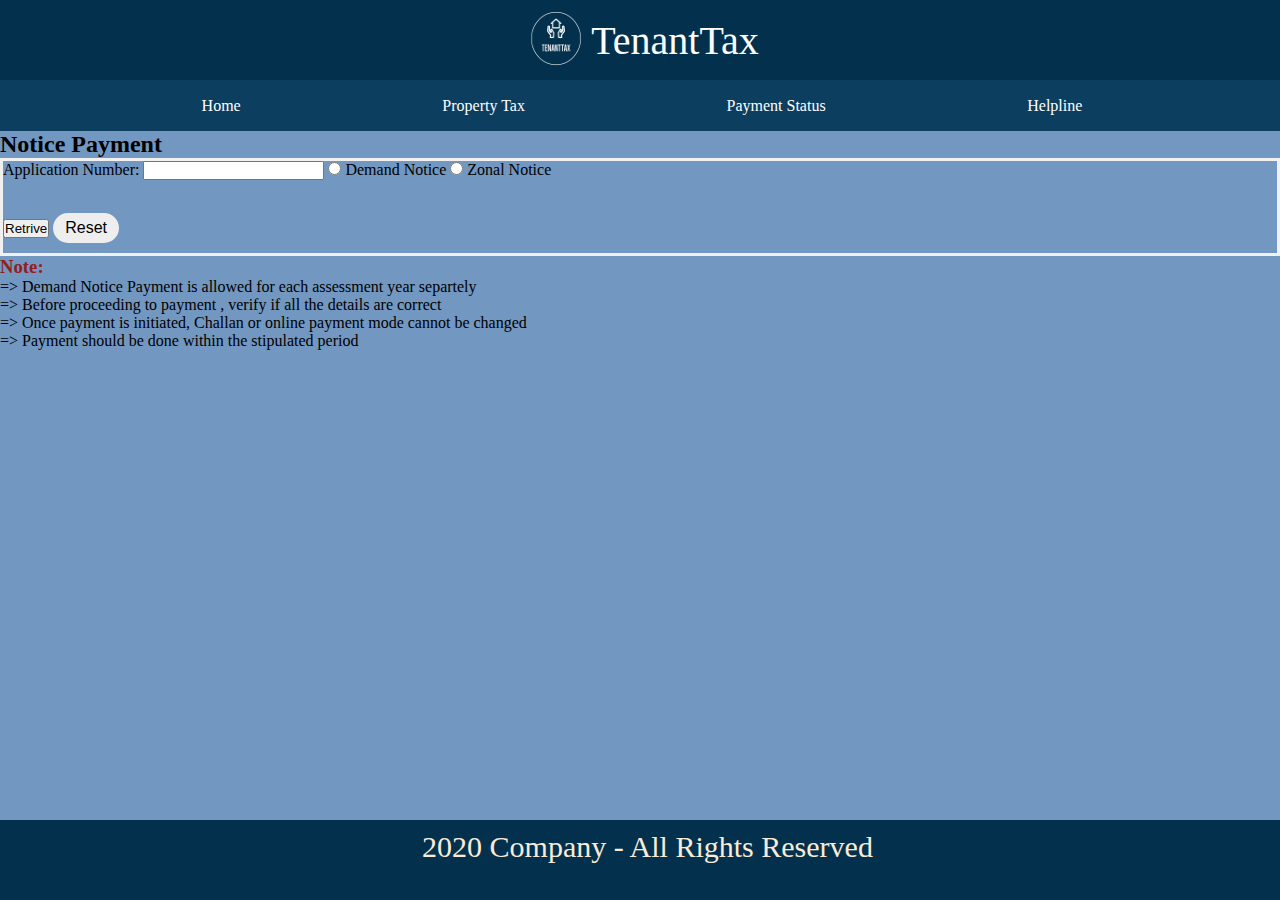
<file: SubPages/NoticePayment.html>
<!DOCTYPE html>
<html lang="en">
<head>
    <meta charset="UTF-8">
    <meta http-equiv="X-UA-Compatible" content="IE=edge">
    <meta name="viewport" content="width=device-width, initial-scale=1.0">
    <title>TenantTax</title>
        <link rel="icon" href="../Pics/building.png" sizes="96x96" type="image/png">
        <link rel = "stylesheet" href="../index.css">
              
        <link rel="stylesheet" href="https://cdnjs.cloudflare.com/ajax/libs/font-awesome/6.2.0/css/all.min.css"
        integrity="sha512-xh6O/CkQoPOWDdYTDqeRdPCVd1SpvCA9XXcUnZS2FmJNp1coAFzvtCN9BmamE+4aHK8yyUHUSCcJHgXloTyT2A=="
        crossorigin="anonymous" referrerpolicy="no-referrer" />
        <link rel = "stylesheet" href="Property_tax.css">

    <style>
        
        * {
            box-sizing: border-box;
            margin: 0%;
            padding: 0%;
        }

        .parent {
            display: flex;
            height: 80px;
            background-color: rgb(3, 49, 77);
            /* For browsers that do not support gradients */

            align-items: center;
            justify-content: center;

        }

        #heading {
            color: white;
            font-size: 40px;
        }

        nav {
            height: 51px;
            display: flex;
            align-items: center;
            justify-content: space-evenly;
            background-color: rgb(12, 62, 95);
            padding: auto;



        }

        .hover {}

        .body {
            display: flex;
            
        }
        body{
            background-color: rgb(114, 151, 193);
        }

        #mainImg img {

            width: 900px;
            height: 770px;
        }

        .div_2 {
            text-align: center;
            color: white;
            align-items: center;
            justify-content: center;
            width: 950px;
            height: 770px;
            background-color: rgb(23, 57, 80);
            padding-top: 40px;
            padding-left: 40px;
            padding-right: 40px;
            padding-bottom: 40px;
        }

        footer {
            position: fixed;
            bottom: 0;
            padding: 10px 10px 0px 10px;
            bottom: 0;
            width: 100%;
            /* Height of the footer*/
            height: 80px;
            background-color: rgb(3, 49, 77);
            display: flex;

        }

        a {
            text-decoration: none;
            color: white;
            font-size: medium;
        }

        .anchor a:hover {
            color: rgb(82, 230, 230);
        }

        .anchor a:hover {
            border: 2px solid white;
        }

        form {
            border: 3px solid #f1f1f1;
        }

        input[type=text],
        input[type=password] {
            width: 100%;
            padding: 12px 20px;
            margin: 8px 0;
            display: inline-block;
            border: 1px solid #ccc;
            box-sizing: border-box;
        }

        button {
            background-color: #04AA6D;
            color: white;
            padding: 14px 20px;
            margin: 8px 0;
            border: none;
            cursor: pointer;
            width: 100%;
        }

        button:hover {
            opacity: 0.8;
        }

        .cancelbtn {
            width: auto;
            padding: 10px 18px;
            background-color: #f44336;
        }

        .container {
            padding: 16px;
        }

        span.psw {
            float: right;
            padding-top: 16px;
        }

        /* Change styles for span and cancel button on extra small screens */
        @media screen and (max-width: 300px) {
            span.psw {
                display: block;
                float: none;
            }

            .cancelbtn {
                width: 100%;
            }
        }
    </style>

</head>

<body>
    <header>
        <div class="parent">
            <div id="logo">
                <img src="../Pics/TenantTax-logos_white.png" height="75px" width="70px">

            </div>
            <div id="heading">
                TenantTax
            </div>
        </div>
    </header>

    <nav class="anchor">

        <a href="../index.html"> <i class="fa-solid fa-house-user"></i> &nbsp;Home</a>
        <a href="./Property_tax.html"><i class="fa-solid fa-building"></i>&nbsp;Property Tax</a>
        <a href="./NoticePayment.html"><i class="fa-solid fa-money-check"></i> &nbsp;Payment Status</a>
        <div class="helpline">
            <a href="../Contact.html" class="helpline"> <i class="fa-solid fa-phone-volume"></i>&nbsp;Helpline</a>
            <!-- <section class="drop">
                <p>
                    <center><u>TenantTax</u></center>
                </p>
                <ul style="padding-bottom: 60px;">
                    <li>
                        +91-9865348765
                    </li>
                    <li>
                        +91-9854186549
                    </li>
                </ul>

            </section> -->






    </nav>
    <h2 style="color: black;">Notice Payment</h2>

    <form action="post">
        <label for="application">Application Number: </label>
        <input type="tel" minlength="10" maxlength="15" name = "application" value="">
        <input type="radio" name = "demand"> Demand Notice
        <input type="radio" name = "demand"> Zonal Notice
        <br>
        <br>
        <a href="./Payment_Status.html" ><input type="button" value="Retrive"> </a>
        <input type="reset" name="Clear" id="reset">

    </form>
    <h3 style="color: rgb(146, 30, 30);">Note: </h3>
    <div>
<ul style="list-style-type:disc">
    <li>
        => Demand Notice Payment is allowed for each assessment year separtely

    </li>
    <li>
        => Before proceeding to payment , verify if all the details are correct

    </li>
    <li>
        => Once payment is initiated, Challan or online payment mode cannot be changed

    </li>
    <li>
        => Payment should be done within the stipulated period

    </li>
</ul>

</div>
<footer>
    <i class="fa-regular fa-copyright" style="margin-top: 10px;"></i> &nbsp; 2020 Company - All Rights Reserved

</footer>
</body>
</html>
</file>
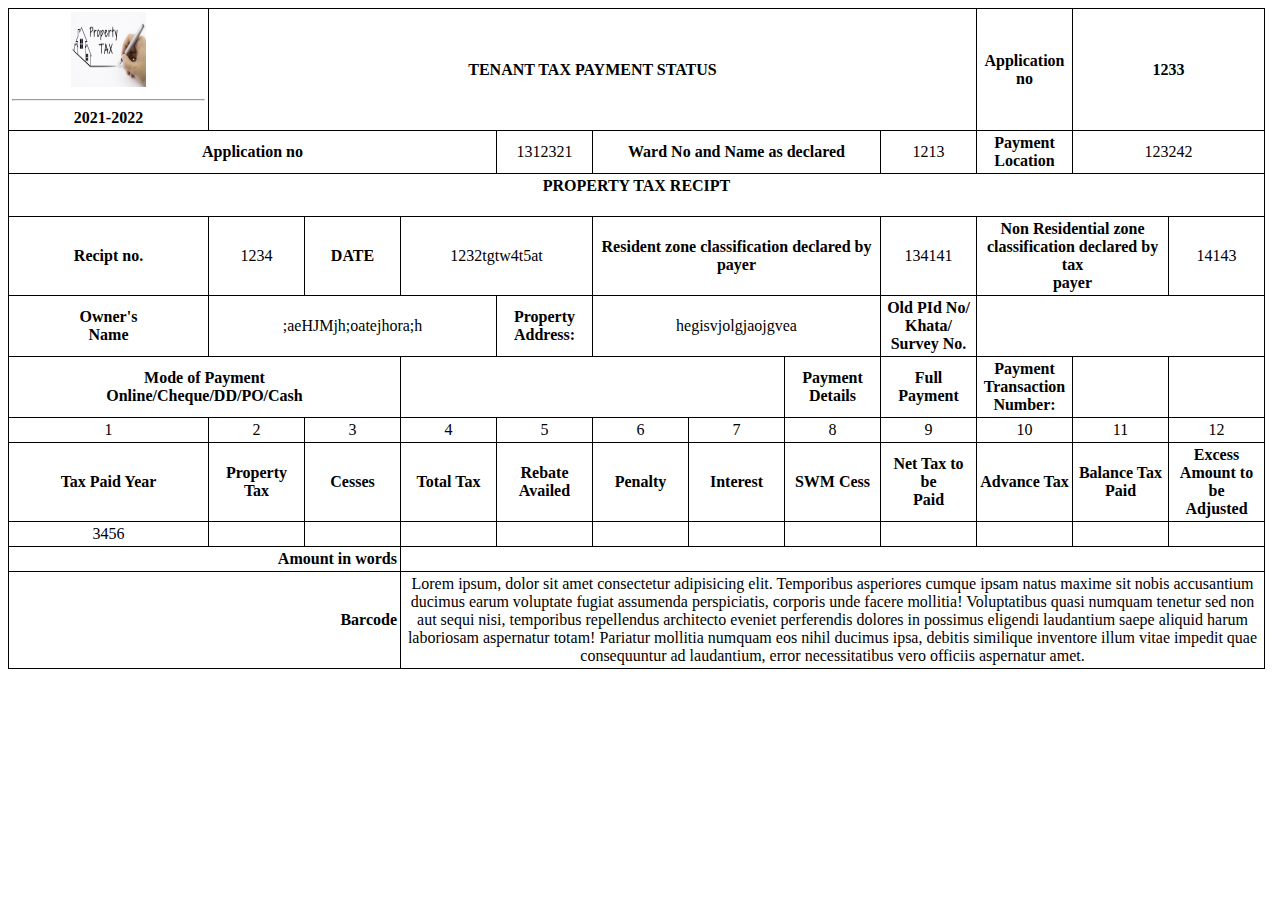
<file: SubPages/Payment_Status.html>
<!DOCTYPE html>
<html lang="en">
<head>
    <meta charset="UTF-8">
    <meta http-equiv="X-UA-Compatible" content="IE=edge">
    <meta name="viewport" content="width=device-width, initial-scale=1.0">
    <title>TenantTax Receipt</title>
    <link rel="icon" href="../Pics/building.png" sizes="96x96" type="image/png">

    <style>
        table, th, td {
  border: 1px solid;
  text-align:center;
  padding:3px;
  border-collapse: collapse;
}
.number{
    text-align: center;
}
</style>
</head>
<body>
    <table style="width:1257px">
        <tr>
            <th><img src="../Pics/Home2.jpg" height="75px" width="75px"> <hr> 2021-2022</th>
            <th colspan="8"> TENANT TAX PAYMENT STATUS</th>
            <th>Application no</th>
            <th colspan="2">1233</th> 
        </tr>
     
        <tr>
            
            <th colspan="4">Application no</th>
            <td>1312321</td>
            <th colspan="3">Ward No and Name as declared</th>
            <td>1213</td>
            <th>Payment Location</th>
            <td colspan="2">123242</td>
        </tr>
        
        <tr>
            <th  colspan="12">PROPERTY TAX RECIPT <br/><br/></th>
        </tr>
        
        <tr>
            <th >Recipt no.</th>
            <td >1234</td>
            <th >DATE</th>
            <td colspan="2">1232tgtw4t5at</td>
            <th colspan="3">Resident zone classification declared by payer</th>
            <td >134141</td>
            <th colspan="2">Non Residential zone classification declared by tax <br>payer</th>
            <td >14143</td>
        </tr>
       <tr>
        <th>Owner's <br> Name</th>
        <td colspan="3"> ;aeHJMjh;oatejhora;h</td>
        <th>Property Address:</th>
        <td colspan="3">hegisvjolgjaojgvea</td>
        <th>Old PId No/<br>Khata/<br> Survey No.</th>
        <td colspan="4"></td>

       </tr>
       <tr>
        <th colspan="3">Mode of Payment<br> Online/Cheque/DD/PO/Cash</th>
        <td colspan="4">  </td>
        <th>Payment<br>Details</th>
        <th>Full Payment</th>
        <th>Payment Transaction Number:</th>
        <td>    </td>
    </tr>
    <tr class="number">
       <td>1</td>
       <td style="width: 89px;">2 </td>
       <td style="width: 89px;">3 </td>
       <td style="width: 89px;">4</td>
       <td  style="width: 89px;">5</td>
       <td style="width: 89px;">6</td>
       <td style="width: 89px;">7</td>
       <td style="width: 89px;">8</td>
       <td style="width: 89px;">9</td>
       <td style="width: 89px;">10</td>
       <td style="width: 89px;">11</td>
       <td style="width: 89px;">12</td>
    </tr>
    <tr>
        <th>Tax Paid Year</th>
        <th>Property Tax</th>
        <th>Cesses</th>
        <th>Total Tax</th>
        <th>Rebate Availed</th>
        <th>Penalty</th>
        <th>Interest</th>
        <th>SWM Cess</th>
        <th>Net Tax to be <br>Paid</th>
        <th>Advance Tax</th>
        <th>Balance Tax Paid</th>
        <th>Excess Amount to be <br>Adjusted</th>
    </tr>
    <tr>
        <td>3456</td>
        <td> </td>
        <td></td>
        <td></td>
        <td></td>
        <td></td>
        <td></td>
        <td></td>
        <td></td>
        <td></td>
        <td></td>
        <td></td>
    </tr>
    <tr>
        <th style="text-align: right;" colspan="3">Amount in words</th>
        <td colspan="9"></td>
    </tr>
    <tr>
        <th style="text-align: right;" colspan="3">Barcode</th>
        <td colspan="9">Lorem ipsum, dolor sit amet consectetur adipisicing elit. Temporibus asperiores cumque ipsam natus maxime sit nobis accusantium ducimus earum voluptate fugiat assumenda perspiciatis, corporis unde facere mollitia! Voluptatibus quasi numquam tenetur sed non aut sequi nisi, temporibus repellendus architecto eveniet perferendis dolores in possimus eligendi laudantium saepe aliquid harum laboriosam aspernatur totam! Pariatur mollitia numquam eos nihil ducimus ipsa, debitis similique inventore illum vitae impedit quae consequuntur ad laudantium, error necessitatibus vero officiis aspernatur amet.</td>
        </td>
    </tr>

    </table>
</body>
</html>
</file>
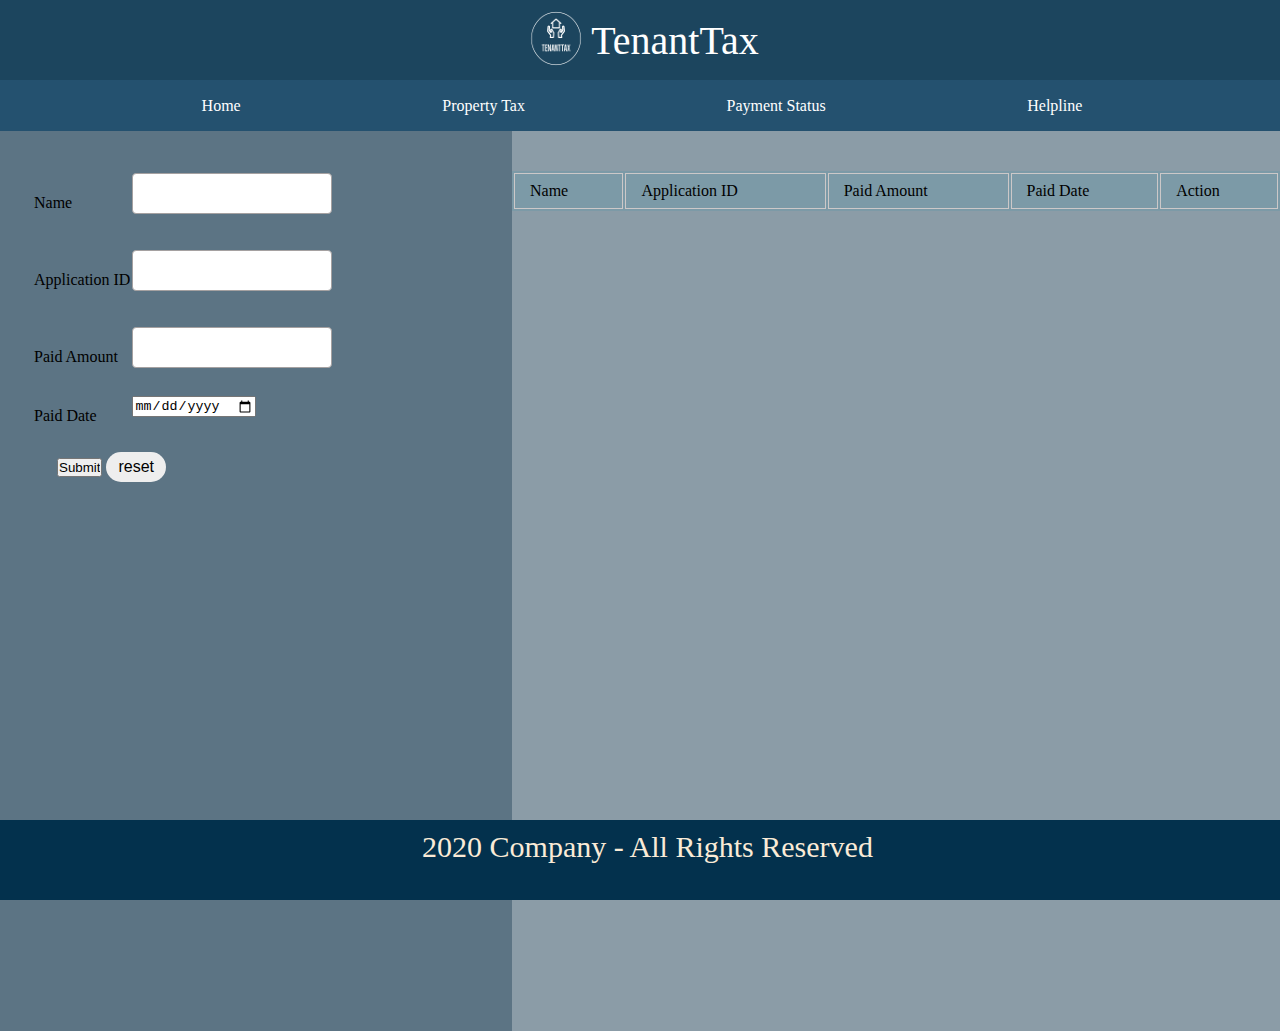
<file: SubPages/Property_tax.html>
<!DOCTYPE html>
<html lang="en">
<head>
    <meta charset="UTF-8">
    <meta http-equiv="X-UA-Compatible" content="IE=edge">
    <meta name="viewport" content="width=device-width, initial-scale=1.0">

    <title>TenantTax</title>
        <link rel="icon" href="Pics/building.png" sizes="96x96" type="image/png">
      
        <link rel="stylesheet" href="https://cdnjs.cloudflare.com/ajax/libs/font-awesome/6.2.0/css/all.min.css"
        integrity="sha512-xh6O/CkQoPOWDdYTDqeRdPCVd1SpvCA9XXcUnZS2FmJNp1coAFzvtCN9BmamE+4aHK8yyUHUSCcJHgXloTyT2A=="
        crossorigin="anonymous" referrerpolicy="no-referrer" />
        <link rel = "stylesheet" href="Property_tax.css">

   
       
</head>
    <body>
        <header>
            <div class="parent">
                <div id="logo">
                    <img src="../Pics/TenantTax-logos_white.png" height="75px" width="70px">
    
                </div>
                <div id="heading">
                    TenantTax
                </div>
            </div>
        </header>
    
        <nav class="anchor">
    
            <a href="../index.html"> <i class="fa-solid fa-house-user"></i> &nbsp;Home</a>
            <a href="./Property_tax.html"><i class="fa-solid fa-building"></i>&nbsp;Property Tax</a>
            <a href="./NoticePayment.html"><i class="fa-solid fa-money-check"></i> &nbsp;Payment Status</a>
            <div class="helpline">
                <a href="../Contact.html" class="helpline"> <i class="fa-solid fa-phone-volume"></i>&nbsp;Helpline</a>
                <!-- <section class="drop">
                    <p>
                        <center><u>TenantTax</u></center>
                    </p>
                    <ul style="padding-bottom: 60px;">
                        <li>
                            +91-9865348765
                        </li>
                        <li>
                            +91-9854186549
                        </li>
                    </ul>
    
                </section> -->
    
      
        </nav>

        <div class = "body">

            <div class = "form1">
                <table >
                    <form autocomplete="off" id = "form" >
                    
            
                    <tr>
                        <td>
                            <label for="name">Name</label>
                        </td>
                        <td>
                            <input type="text" id="name" name="name"> <br><br>
                        </td>
                    </tr>
                    <tr>
                        <td>
                            <label for="appno"> Application ID</label>
                        </td>
                        <td>
                            <input type="text" id="appno" name="appno"><br><br>
        
                        </td>
                    </tr>
                    <tr>
        
                        <td> <label for="paidamount">Paid Amount</label> </td>
                        <td>  <input type="text" id="paidamount" name="paidamount" ><br><br></td>
                    </tr>
                    <tr>
                        <td>
                            <label for="paiddate">Paid Date</label>
                        </td>
                        <td>
                            <input type="date" id="paiddate" name="paiddate"><br><br>
                        </td>
                    </tr>
                    <tr>
                        <td colspan="2">
                            <div class="form-action--button">
                                <input type="button" value="Submit" id= "btn"  onclick = "Submit()" style="margin-left : 23px;">
                                <input type="reset" value="reset">
                            </div>
                                        
                   
                        </td>
        
                    </tr>  
                    
        
                </fieldset>    
                </form>

        
             </table>
             <div id = "msg" style="font-size: 25px; color:antiquewhite">

             </div>
             <br>
            </div>

            <div class = "result">
                <table class="list" id="table">
                   
                        <tr>
                            <td class = ".col">Name</td>
                            <td class = ".col">Application ID</td>
                            <td class = ".col">Paid Amount</td>
                            <td class = ".col">Paid Date</td>
                            <td class = ".col">Action</td>
                        </tr>
                  
                    <tbody>

                    </tbody>
                </table>



            </div>

          



        </div>

          
    
        

    <footer>
        <i class="fa-regular fa-copyright" style="margin-top: 10px;"></i> &nbsp; 2020 Company - All Rights Reserved

    </footer>

    <script type="text/javascript" src="../SubPages/Property_tax.js"></script>
</body>
</html>
</file>
<file: index.css>
* {
    box-sizing: border-box;
    margin: 0%;
    padding: 0%;
}

.parent {
    display: flex;
    height: 80px;
    background-color: rgb(3, 49, 77,0.9);
    /* For browsers that do not support gradients */

    align-items: center;
    justify-content: center;

}

#heading {
    color: white;
    font-size: 40px;
}

nav {
    height: 51px;
    display: flex;
    align-items: center;
    justify-content: space-evenly;
    background-color: rgb(12, 62, 95,0.9);
    padding: auto;



}
.body {
    display: flex;
}
.decImg{
    width: 800px;
    background-color: rgb(23, 57, 80,0.9);

    display: flex;
    align-items: center;
   justify-content: center;

}

#mainImg img {
    
    margin-bottom: 50px; 
    width: 500px;
    height: 400px;
    image-resolution: from-image;
    image-resolution: 300dpi;
    image-resolution: from-image 300dpi;
    image-resolution: 300dpi snap;
    image-rendering: -moz-crisp-edges;
    image-rendering: -o-crisp-edges;
    image-rendering: -webkit-optimize-contrast;
    image-rendering: pixelated;
    -ms-interpolation-mode: nearest-neighbor;

}

.div_2 {
    text-align: center;
    color: white;
    align-items: center;
    justify-content: center;
    width: 1050px;
    height: 770px;
    background-color: rgb(23, 57, 80,0.7);
    padding-top: 80px;
    padding-left: 40px;
    padding-right: 40px;
    padding-bottom: 40px;
}

footer {
    position: fixed;
    bottom: 0;
    padding: 10px 10px 0px 10px;
    bottom: 0;
    width:100%;
    /* Height of the footer*/
    height: 80px;
    background-color: rgb(3, 49, 77);
    display: flex;
    text-align: center;
    justify-content: center;
    font-size: 30px;
    color: antiquewhite;
    font-family:cursive;
    

}

a {
    text-decoration: none;
    color: white;
    font-size: medium;
}

.anchor a:hover {
    color: rgb(82, 230, 230);
}

.anchor a:hover {
    border: 2px solid white;
}



input[type=text],
input[type=password],
input[type=date] {
    width: 296px;
    padding: 12px 20px;
    margin: 8px 0;
    display: inline-block;
    border: 1px solid #ccc;
    box-sizing: border-box;
}

button {
    background-color: #04AA6D;
    color: white;
    padding: 17px 25px;

    margin: 8px 0;
    border: none;
    cursor: pointer;
    width: 180px;
}

button:hover {
    opacity: 0.8;
}

.cancelbtn {
    width: auto;
    padding: 10px 18px;
    background-color: #f44336;
}

.container {
    padding: 16px;
}

span.psw {
    float: right;
    padding-top: 16px;
}

/* Change styles for span and cancel button on extra small screens */
@media screen and (max-width: 300px) {
    span.psw {
        display: block;
        float: none;
    }

    .cancelbtn {
        width: 100%;
    }
}

.drop {
    margin-top: 40px;
    height: 120px;
    width: 270px;
    background-color: rgba(65, 148, 151, 0.9);
    display: none;
    position: absolute;
    top: 75px;
    color: antiquewhite;
    justify-content: center;
    padding-left: 25px;
    padding-top: 3px;
}

.helpline:hover>.drop {
    display: block;

}
</file>
<file: new/index.css>
* {
    box-sizing: border-box;
    margin: 0%;
    padding: 0%;
}

.parent {
    display: flex;
    height: 80px;
    background-color: rgb(3, 49, 77,0.9);
    /* For browsers that do not support gradients */

    align-items: center;
    justify-content: center;

}

#heading {
    color: white;
    font-size: 40px;
}

nav {
    height: 51px;
    display: flex;
    align-items: center;
    justify-content: space-evenly;
    background-color: rgb(12, 62, 95,0.9);
    padding: auto;

}
.body {
    display: flex;
}
.decImg{
    width: 800px;
    background-color: rgb(23, 57, 80,0.9);

    display: flex;
    align-items: center;
   justify-content: center;

}

#mainImg img {
    
    margin-bottom: 50px; 
    width: 500px;
    height: 400px;
    image-resolution: from-image;
    image-resolution: 300dpi;
    image-resolution: from-image 300dpi;
    image-resolution: 300dpi snap;
    image-rendering: -moz-crisp-edges;
    image-rendering: -o-crisp-edges;
    image-rendering: -webkit-optimize-contrast;
    image-rendering: pixelated;
    -ms-interpolation-mode: nearest-neighbor;

}

.div_2 {
    text-align: center;
    color: white;
    align-items: center;
    justify-content: center;
    width: 1050px;
    height: 770px;
    background-color: rgb(23, 57, 80,0.7);
    padding-top: 80px;
    padding-left: 40px;
    padding-right: 40px;
    padding-bottom: 40px;
}

footer {
    position: fixed;
    bottom: 0;
    padding: 10px 10px 0px 10px;
    bottom: 0;
    width:100%;
    /* Height of the footer*/
    height: 80px;
    background-color: rgb(3, 49, 77);
    display: flex;
    text-align: center;
    justify-content: center;
    font-size: 30px;
    color: antiquewhite;
    font-family:cursive;
    

}

a {
    text-decoration: none;
    color: white;
    font-size: medium;
}

.anchor a:hover {
    color: rgb(226, 238, 238);
}

.anchor a:hover {
    border: 2px solid white;
}



input[type=text],
input[type=password],
input[type=date] {
    width: 296px;
    padding: 12px 20px;
    margin: 8px 0;
    display: inline-block;
    border: 1px solid #ccc;
    box-sizing: border-box;
}

button {
    background-color: #04AA6D;
    color: white;
    padding: 17px 25px;

    margin: 8px 0;
    border: none;
    cursor: pointer;
    width: 180px;
}

button:hover {
    opacity: 0.8;
}

.cancelbtn {
    width: auto;
    padding: 10px 18px;
    background-color: #f44336;
}

.container {
    padding: 16px;
}

span.psw {
    float: right;
    padding-top: 16px;
}

/* Change styles for span and cancel button on extra small screens */
@media screen and (max-width: 300px) {
    span.psw {
        display: block;
        float: none;
    }

    .cancelbtn {
        width: 100%;
    }
}

.drop {
    margin-top: 40px;
    height: 120px;
    width: 270px;
    background-color: rgba(65, 148, 151, 0.9);
    display: none;
    position: absolute;
    top: 75px;
    color: antiquewhite;
    justify-content: center;
    padding-left: 25px;
    padding-top: 3px;
}

.helpline:hover>.drop {
    display: block;

}
</file>
<file: new/home.css>
* {
    box-sizing: border-box;
    margin: 0%;
    padding: 0%;
}

.parent {
    display: flex;
    height: 80px;
    background-color: rgb(3, 49, 77,0.9);
    /* For browsers that do not support gradients */

    align-items: center;
    justify-content: center;

}

#heading {
    color: white;
    font-size: 40px;
}

nav {
    height: 51px;
    display: flex;
    align-items: center;
    justify-content: space-evenly;
    background-color: rgb(12, 62, 95,0.9);
    padding: auto;



}
.body {
    display: flex;
}
.decImg{
    width: 800px;
    background-color: rgb(23, 57, 80,0.9);

    display: flex;
    align-items: center;
   justify-content: center;

}

#mainImg img {
    
    margin-bottom: 50px; 
    width: 500px;
    height: 400px;
    image-resolution: from-image;
    image-resolution: 300dpi;
    image-resolution: from-image 300dpi;
    image-resolution: 300dpi snap;
    image-rendering: -moz-crisp-edges;
    image-rendering: -o-crisp-edges;
    image-rendering: -webkit-optimize-contrast;
    image-rendering: pixelated;
    -ms-interpolation-mode: nearest-neighbor;

}

.div_2 {
    text-align: center;
    color: white;
    align-items: center;
    justify-content: center;
    width: 1050px;
    height: 770px;
    background-color: rgb(23, 57, 80,0.7);
    padding-top: 80px;
    padding-left: 40px;
    padding-right: 40px;
    padding-bottom: 40px;
}

footer {
    position: fixed;
    bottom: 0;
    padding: 10px 10px 0px 10px;
    bottom: 0;
    width:100%;
    /* Height of the footer*/
    height: 80px;
    background-color: rgb(3, 49, 77);
    display: flex;
    text-align: center;
    justify-content: center;
    font-size: 30px;
    color: antiquewhite;
    font-family:cursive;
    

}

a {
    text-decoration: none;
    color: white;
    font-size: medium;
}

.anchor a:hover {
    color: rgb(245, 245, 245);
}

.anchor a:hover {
    border: 2px solid white;
}



input[type=text],
input[type=password],
input[type=date] {
    width: 296px;
    padding: 12px 20px;
    margin: 8px 0;
    display: inline-block;
    border: 1px solid #ccc;
    box-sizing: border-box;
}

button {
    background-color: #04AA6D;
    color: white;
    padding: 17px 25px;

    margin: 8px 0;
    border: none;
    cursor: pointer;
    width: 180px;
}

button:hover {
    opacity: 0.8;
}

.cancelbtn {
    width: auto;
    padding: 10px 18px;
    background-color: #f44336;
}

.container {
    padding: 16px;
}

span.psw {
    float: right;
    padding-top: 16px;
}
/* Change styles for span and cancel button on extra small screens */
@media screen and (max-width: 300px) {
    span.psw {
        display: block;
        float: none;
    }

    .cancelbtn {
        width: 100%;
    }
}

.drop {
    margin-top: 40px;
    height: 120px;
    width: 270px;
    background-color: rgba(65, 148, 151, 0.9);
    display: none;
    position: absolute;
    top: 75px;
    color: antiquewhite;
    justify-content: center;
    padding-left: 25px;
    padding-top: 3px;
}

.helpline:hover>.drop {
    display: block;

}
</file>
<file: new/Property_tax.css>
*{
    box-sizing: border-box;
    margin: 0%;
    padding: 0%;
}

.parent {
    display: flex;
    height: 80px;
    background-color: rgb(3, 49, 77,0.9);
    /* For browsers that do not support gradients */

    align-items: center;
    justify-content: center;

}

#heading {
    color: white;
    font-size: 40px;
}

nav {
    height: 51px;
    display: flex;
    align-items: center;
    justify-content: space-evenly;
    background-color: rgb(12, 62, 95,0.9);
    padding: auto;



}
.drop {
    margin-top: 40px;
    height: 120px;
    width: 270px;
    background-color: rgba(65, 148, 151, 0.9);
    display: none;
    position: absolute;
    top: 75px;
    color: antiquewhite;
    justify-content: center;
    padding-left: 25px;
    padding-top: 3px;
}

.helpline:hover>.drop {
    display: block;

}
a {
    text-decoration: none;
    color: white;
    font-size: medium;
}

.anchor a:hover {
    color: rgb(82, 230, 230);
}

.anchor a:hover {
    border: 2px solid white;
}
footer {
    position: fixed;
    bottom: 0;
    padding: 10px 10px 0px 10px;
    bottom: 0;
    width:100%;
    /* Height of the footer*/
    height: 80px;
    background-color: rgb(3, 49, 77);
    display: flex;
    text-align: center;
    justify-content: center;
    font-size: 30px;
    color: antiquewhite;
    font-family:cursive;
    

}
.body{
    display: flex;
}
.form1{
    height: 900px;
    width: 40%;
    background-color: rgb(23, 57, 80,0.7);
    align-items: center;
    padding: 2em;

}

.result{
    height: 900px;
    width: 60%;
    background-color: rgb(23, 57, 80,0.5);

}
input[type="text"],input[type="number"]{
    width:91%;
    padding:12px 20px;
    margin:8px 0;
    display: inline-block;
    border: 1px solid rgb(165,161,161);
    border-radius: 4px;
}

input[type="submit"],input[type="reset"]{
    background: #eee;
    padding:6px 12px;
    margin:15px 0 10px;
    display: inline-block;
    border: none;
    border-radius: 30px;
    font-size: 1rem;
    cursor: pointer;
    outline: none;
}

input[type="submit"]:hover{
    background: #4b99d8;
}

input[type="reset"]:hover{
    background: #4b99d8;
}

button{
    background: #eee;
    padding:6px 12px;
    margin:15px 0 10px;
    display: inline-block;
    border: none;
    border-radius: 30px;
    font-size: 1rem;
    cursor: pointer;
    outline: none;
}

button:hover{
    background:#4b99d8 ;
}
.result table{
    width: 80%;
    margin: 40px auto;
    background: rgb(124,154,167);
}

.result  table.list{
    text-align: center;
    width: 100%;
}

.result td{
    border: 1px solid rgb(204,200,200);
    text-align: left;
    padding: 8px 15px;
}

.result  tr:nth-child(even), table.list thread> tr{
    background-color: rgb(204,200,200);
}
</file>
<file: SubPages/Property_tax.css>
*{
    box-sizing: border-box;
    margin: 0%;
    padding: 0%;
}

.parent {
    display: flex;
    height: 80px;
    background-color: rgb(3, 49, 77,0.9);
    /* For browsers that do not support gradients */

    align-items: center;
    justify-content: center;

}

#heading {
    color: white;
    font-size: 40px;
}

nav {
    height: 51px;
    display: flex;
    align-items: center;
    justify-content: space-evenly;
    background-color: rgb(12, 62, 95,0.9);
    padding: auto;



}
.drop {
    margin-top: 40px;
    height: 120px;
    width: 270px;
    background-color: rgba(65, 148, 151, 0.9);
    display: none;
    position: absolute;
    top: 75px;
    color: antiquewhite;
    justify-content: center;
    padding-left: 25px;
    padding-top: 3px;
}

.helpline:hover>.drop {
    display: block;

}
a {
    text-decoration: none;
    color: white;
    font-size: medium;
}

.anchor a:hover {
    color: rgb(82, 230, 230);
}

.anchor a:hover {
    border: 2px solid white;
}
footer {
    position: fixed;
    bottom: 0;
    padding: 10px 10px 0px 10px;
    bottom: 0;
    width:100%;
    /* Height of the footer*/
    height: 80px;
    background-color: rgb(3, 49, 77);
    display: flex;
    text-align: center;
    justify-content: center;
    font-size: 30px;
    color: antiquewhite;
    font-family:cursive;
    

}
.body{
    display: flex;
}
.form1{
    height: 900px;
    width: 40%;
    background-color: rgb(23, 57, 80,0.7);
    align-items: center;
    padding: 2em;

}

.result{
    height: 900px;
    width: 60%;
    background-color: rgb(23, 57, 80,0.5);

}
input[type="text"],input[type="number"]{
    width:91%;
    padding:12px 20px;
    margin:8px 0;
    display: inline-block;
    border: 1px solid rgb(165,161,161);
    border-radius: 4px;
}

input[type="submit"],input[type="reset"]{
    background: #eee;
    padding:6px 12px;
    margin:15px 0 10px;
    display: inline-block;
    border: none;
    border-radius: 30px;
    font-size: 1rem;
    cursor: pointer;
    outline: none;
}

input[type="submit"]:hover{
    background: #4b99d8;
}

input[type="reset"]:hover{
    background: #4b99d8;
}

button{
    background: #eee;
    padding:6px 12px;
    margin:15px 0 10px;
    display: inline-block;
    border: none;
    border-radius: 30px;
    font-size: 1rem;
    cursor: pointer;
    outline: none;
}

button:hover{
    background:#4b99d8 ;
}
.result table{
    width: 80%;
    margin: 40px auto;
    background: rgb(124,154,167);
}

.result  table.list{
    text-align: center;
    width: 100%;
}

.result td{
    border: 1px solid rgb(204,200,200);
    text-align: left;
    padding: 8px 15px;
}

.result  tr:nth-child(even), table.list thread> tr{
    background-color: rgb(204,200,200);
}
</file>
